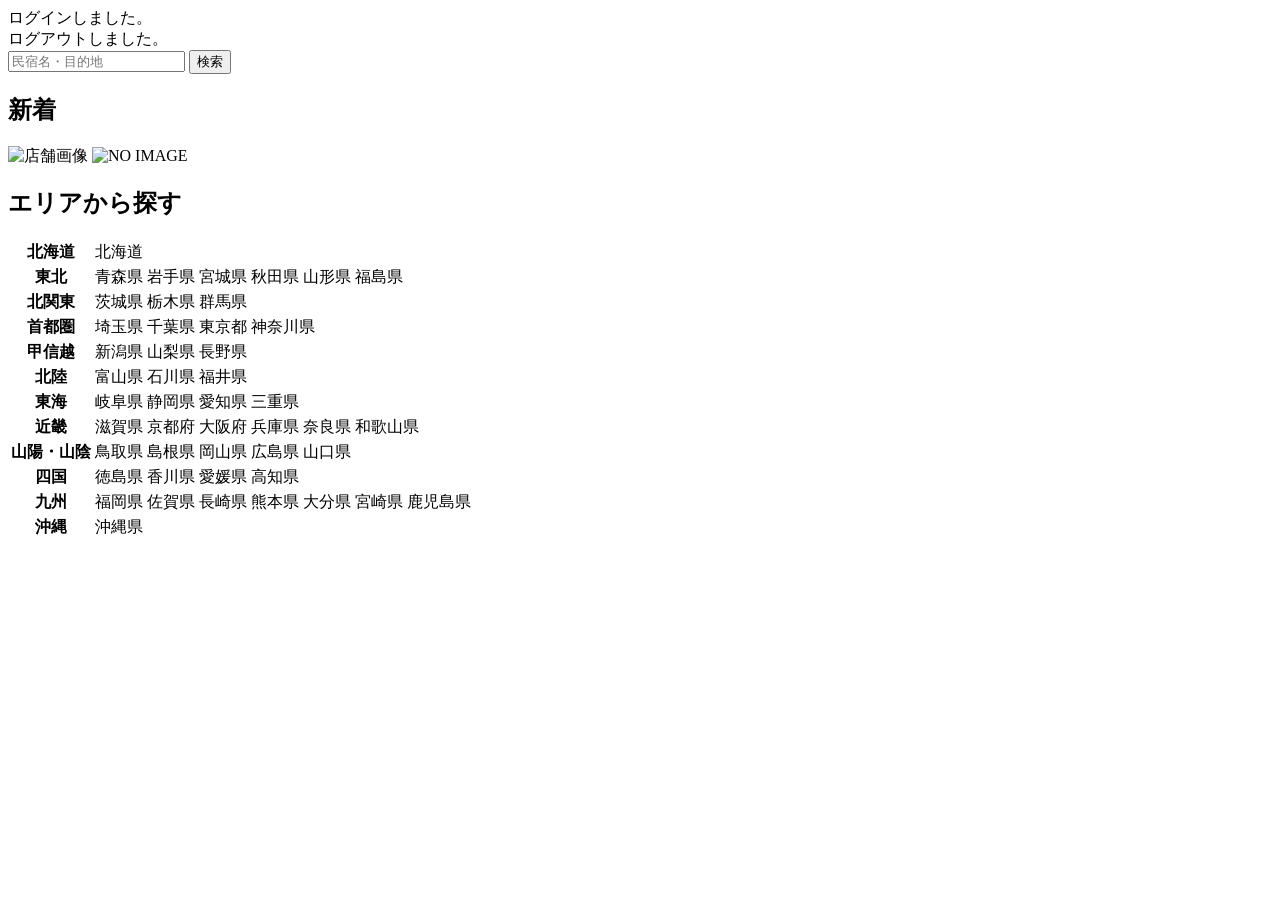
<file: src/main/resources/templates/index.html>
<!DOCTYPE html>
<html xmlns:th="https://ww.thymeleaf.org" xmlns:sec="http:/www.thymeleaf.org/extras/spring-security">
	<head>
		<div th:replace="~{fragment :: meta}"></div>   
              
        <div th:replace="~{fragment :: styles}"></div>
        
		<title>SAMURAI Travel</title>
	</head>
	<body>
		<div class="samuraitravel-wrapper">
             <!-- ヘッダー -->
             <div th:replace="~{fragment :: header}"></div>
             
             <main>
                 <div class="container pt-4 pb-5 samuraitravel-container">
                     <div th:if="${param.loggedIn}" class="alert alert-info">
                         ログインしました。
                     </div>  
                     
                     <div th:if="${param.loggedOut}" class="alert alert-info">
                         ログアウトしました。
                     </div>
                     
                     <div th:if="${successMessage}" class="alert alert-info">
						 <span th:text="${successMessage}"></span>
					 </div>
					 
					 <div class="d-flex justify-content-center">                                            
                         <form method="get" th:action="@{/houses}" class="mb-5 samuraitravel-search-form">
                             <div class="input-group">
                                 <input type="text" class="form-control" name="keyword" th:value="${keyword}" placeholder="民宿名・目的地">
                                 <button type="submit" class="btn text-white shadow-sm samuraitravel-btn">検索</button> 
                             </div>               
                         </form>                        
                     </div>                                                                                                  
                                                      
                     <h2 class="text-center mb-3">新着</h2>
                     <div class="row row-cols-lg-5 row-cols-2 g-3 mb-5">                                        
                         <div class="col" th:each="newHouse : ${newHouses}">
                             <a th:href="@{/houses/__${newHouse.getId()}__}" class="link-dark samuraitravel-card-link">
                                 <div class="card h-100">                                                                        
                                     <img th:if="${newHouse.getImageName()}" th:src="@{/storage/__${newHouse.getImageName()}__}" class="card-img-top samuraitravel-vertical-card-image" alt="店舗画像">                                     
                                     <img th:unless="${newHouse.getImageName()}" th:src="@{/images/noImage.png}" class="card-img-top samuraitravel-vertical-card-image" alt="NO IMAGE">                                                                                                                        
                                     <div class="card-body">                                    
                                         <h3 class="card-title" th:text="${newHouse.getName()}"></h3>
                                         <p class="card-text mb-1">
                                             <small class="text-muted" th:text="${newHouse.getAddress()}"></small>                                            
                                         </p>
                                         <p class="card-text">
                                             <span th:text="${#numbers.formatInteger(newHouse.getPrice(), 1, 'COMMA') + '円 / 泊'}"></span>                                            
                                         </p>                                    
                                     </div>
                                 </div>    
                             </a>            
                         </div>                                               
                     </div>
                     
                     <div class="row justify-content-center">
                         <div class="col-xl-5 col-lg-6 col-md-8">                    
                     
                             <h2 class="text-center mb-3">エリアから探す</h2>                                        
                              
                             <table class="table">
                                 <tbody>                                                     
                                     <tr>
                                         <th>北海道</th>
                                         <td>
                                             <a th:href="@{/houses?area=北海道}">北海道</a>
                                         </td>                                     
                                     </tr>  
                                     <tr>
                                         <th>東北</th>
                                         <td>
                                             <a th:href="@{/houses?area=青森県}" class="me-2">青森県</a>
                                             <a th:href="@{/houses?area=岩手県}" class="me-2">岩手県</a>
                                             <a th:href="@{/houses?area=宮城県}" class="me-2">宮城県</a>
                                             <a th:href="@{/houses?area=秋田県}" class="me-2">秋田県</a>
                                             <a th:href="@{/houses?area=山形県}" class="me-2">山形県</a>
                                             <a th:href="@{/houses?area=福島県}">福島県</a>
                                         </td>                                     
                                     </tr>  
                                     <tr>
                                         <th>北関東</th>
                                         <td>
                                             <a th:href="@{/houses?area=茨城県}" class="me-2">茨城県</a>
                                             <a th:href="@{/houses?area=栃木県}" class="me-2">栃木県</a>
                                             <a th:href="@{/houses?area=群馬県}">群馬県</a>                                    
                                         </td>                                     
                                     </tr>  
                                     <tr>
                                         <th>首都圏</th>
                                         <td>
                                             <a th:href="@{/houses?area=埼玉県}" class="me-2">埼玉県</a>
                                             <a th:href="@{/houses?area=千葉県}" class="me-2">千葉県</a>
                                             <a th:href="@{/houses?area=東京都}" class="me-2">東京都</a>
                                             <a th:href="@{/houses?area=神奈川県}">神奈川県</a>
                                         </td>                                     
                                     </tr>  
                                     <tr>
                                         <th>甲信越</th>
                                         <td>
                                             <a th:href="@{/houses?area=新潟県}" class="me-2">新潟県</a>
                                             <a th:href="@{/houses?area=山梨県}" class="me-2">山梨県</a>
                                             <a th:href="@{/houses?area=長野県}">長野県</a>
                                         </td>                                     
                                     </tr>  
                                     <tr>
                                         <th>北陸</th>
                                         <td>
                                             <a th:href="@{/houses?area=富山県}" class="me-2">富山県</a>
                                             <a th:href="@{/houses?area=石川県}" class="me-2">石川県</a>
                                             <a th:href="@{/houses?area=福井県}">福井県</a>
                                         </td>                                     
                                     </tr>  
                                     <tr>
                                         <th>東海</th>
                                         <td>
                                             <a th:href="@{/houses?area=岐阜県}" class="me-2">岐阜県</a>
                                             <a th:href="@{/houses?area=静岡県}" class="me-2">静岡県</a>
                                             <a th:href="@{/houses?area=愛知県}" class="me-2">愛知県</a>
                                             <a th:href="@{/houses?area=三重県}">三重県</a>
                                         </td>                                     
                                     </tr>  
                                     <tr>
                                         <th>近畿</th>
                                         <td>
                                             <a th:href="@{/houses?area=滋賀県}" class="me-2">滋賀県</a>
                                             <a th:href="@{/houses?area=京都府}" class="me-2">京都府</a>
                                             <a th:href="@{/houses?area=大阪府}" class="me-2">大阪府</a>
                                             <a th:href="@{/houses?area=兵庫県}" class="me-2">兵庫県</a>
                                             <a th:href="@{/houses?area=奈良県}" class="me-2">奈良県</a>
                                             <a th:href="@{/houses?area=和歌山県}">和歌山県</a>
                                         </td>                                     
                                     </tr>  
                                     <tr>
                                         <th>山陽・山陰</th>
                                         <td>
                                             <a th:href="@{/houses?area=鳥取県}" class="me-2">鳥取県</a>
                                             <a th:href="@{/houses?area=島根県}" class="me-2">島根県</a>
                                             <a th:href="@{/houses?area=岡山県}" class="me-2">岡山県</a>
                                             <a th:href="@{/houses?area=広島県}" class="me-2">広島県</a>
                                             <a th:href="@{/houses?area=山口県}">山口県</a>
                                         </td>                                     
                                     </tr>  
                                     <tr>
                                         <th>四国</th>
                                         <td>
                                             <a th:href="@{/houses?area=徳島県}" class="me-2">徳島県</a>
                                             <a th:href="@{/houses?area=香川県}" class="me-2">香川県</a>
                                             <a th:href="@{/houses?area=愛媛県}" class="me-2">愛媛県</a>
                                             <a th:href="@{/houses?area=高知県}">高知県</a>
                                         </td>                                     
                                     </tr>            
                                     <tr>
                                         <th>九州</th>
                                         <td>
                                             <a th:href="@{/houses?area=福岡県}" class="me-2">福岡県</a>
                                             <a th:href="@{/houses?area=佐賀県}" class="me-2">佐賀県</a>
                                             <a th:href="@{/houses?area=長崎県}" class="me-2">長崎県</a>
                                             <a th:href="@{/houses?area=熊本県}" class="me-2">熊本県</a>
                                             <a th:href="@{/houses?area=大分県}" class="me-2">大分県</a>
                                             <a th:href="@{/houses?area=宮崎県}" class="me-2">宮崎県</a>
                                             <a th:href="@{/houses?area=鹿児島県}">鹿児島県</a>
                                         </td>                                     
                                     </tr>  
                                     <tr>
                                         <th>沖縄</th>
                                         <td>
                                             <a th:href="@{/houses?area=沖縄県}">沖縄県</a>
                                         </td>                                     
                                     </tr>                                                                                                                                                                                                                                                                                                                                                                           
                                 </tbody>
                             </table>  
                         </div>
                     </div>
                 </div>
             </main>
             
             <!-- フッター -->
             <div th:replace="~{fragment :: footer}"></div>
         </div>    
         
         <div th:replace="~{fragment :: scripts}"></div>  
	</body>
</html>
</file>
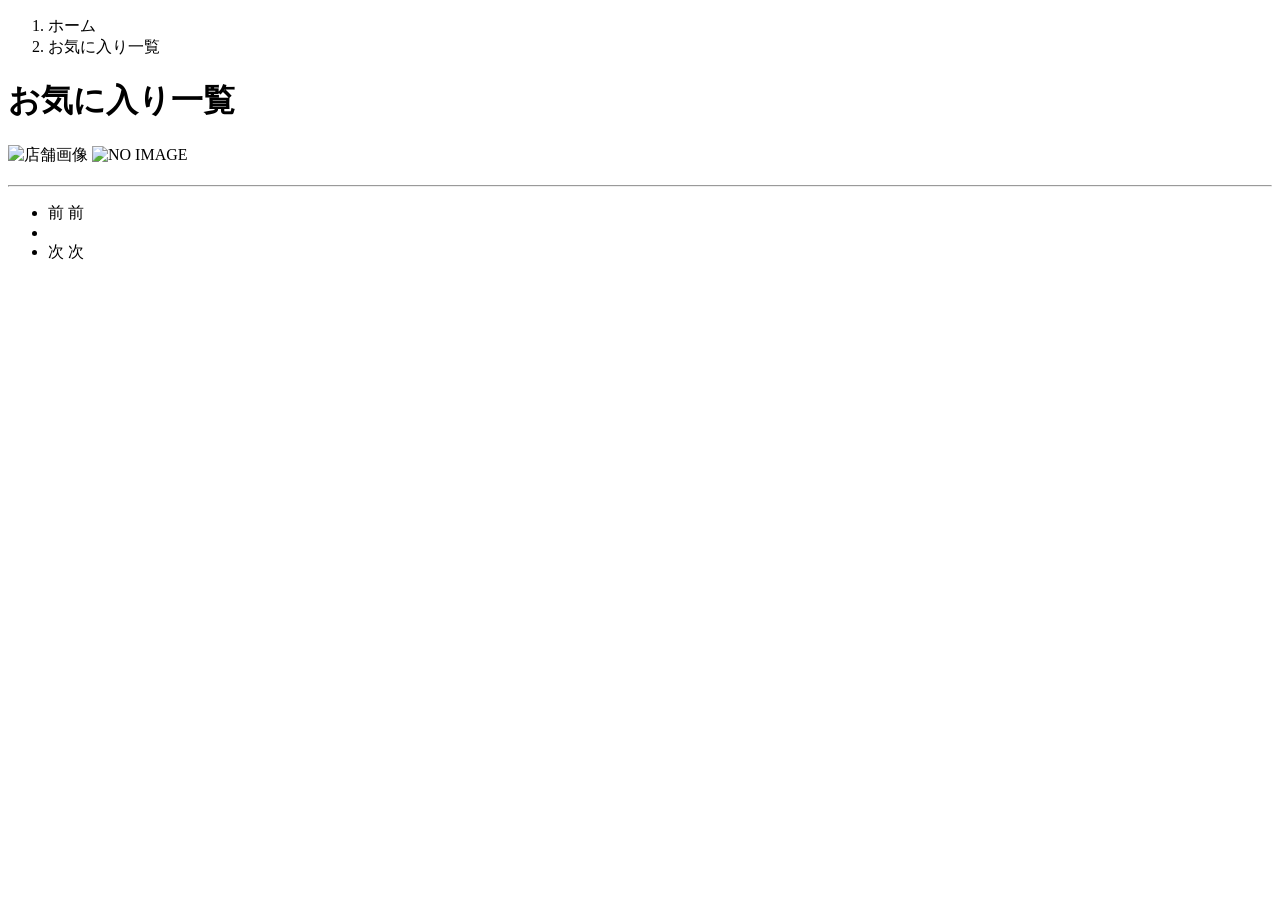
<file: src/main/resources/templates/favorites/index.html>
<!DOCTYPE html>
 <html xmlns:th="https://www.thymeleaf.org" xmlns:sec="http://www.thymeleaf.org/extras/spring-security">    
     <head>
         <div th:replace="~{fragment :: meta}"></div>   
              
         <div th:replace="~{fragment :: styles}"></div>
           
         <title>お気に入り一覧</title>   
     </head>
     <body>
         <div class="samuraitravel-wrapper">
             <!-- ヘッダー -->
             <div th:replace="~{fragment :: header}"></div>
             
             <main>
                 <div class="container samuraitravel-container pb-5">
                     <div class="row justify-content-center">
                         <div class="col-xl-9 col-lg-8 col-md-12">
                             <nav class="my-3" style="--bs-breadcrumb-divider: '>';" aria-label="breadcrumb">
                                 <ol class="breadcrumb mb-0"> 
                                     <li class="breadcrumb-item"><a th:href="@{/}">ホーム</a></li>                       
                                     <li class="breadcrumb-item active" aria-current="page">お気に入り一覧</li>
                                 </ol>
                             </nav> 
                             
                             <h1 class="mb-4 text-center">お気に入り一覧</h1>  
                             <!-- div class="mb-3"タグへth:eachでfavoritePageをfavoriteという名称でループ -->
                             <div class="mb-3" th:each="favorite : ${favoritePage}">
                                 <!-- aタグへth:hrefで/houses/__○○(favorite.getHouse()のgetId())__}をセット -->
                                 <a th:href="@{/houses/__${favorite.getHouse().getId()}__}" class="link-dark samuraitravel-card-link">
                                     <div class="card h-100">
                                         <div class="row g-0">
                                             <div class="col-md-4">
                                                 <!-- imgタグへth:ifを作成、favorite.getHouse().getImageName()を指定してth:srcで/storage/__${favorite.getHouse().getImageName()}__を指定 -->
                                                 <img th:if="${favorite.getHouse().getImageName()}" th:src="@{/storage/__${favorite.getHouse().getImageName()}__}" class="card-img-top samuraitravel-horizontal-card-image" alt="店舗画像">
                                                 <!-- imgタグへth:unlessを設定し、favorite.getHouse().getImageName()を指定してth:srcで/images/noImage.pngを指定 -->
                                                 <img th:unless="${favorite.getHouse().getImageName()}" th:src="@{/images/noImage.png}" class="card-img-top samuraitravel-horizontal-card-image" alt="NO IMAGE">                                                    
                                             </div> 
                                             <div class="col-md-8">                                                                                                                        
                                                 <div class="card-body">                                    
                                                     <!-- h3タグへth:textを設定し、favorite.getHouse()のgetName()を指定 -->
                                                     <h3 class="card-title mb-3" th:text="${favorite.getHouse().getName()}"></h3>                                            
                                                     
                                                     <hr class="mb-3">
                                                     
                                                     <p class="card-text mb-2">
                                                         <!-- spanタグへth:textを設定し、favorite.getHouse()のgetDescription()を指定 -->
                                                         <span th:text="${favorite.getHouse().getDescription()}"></span>
                                                     </p>                                                    
                                                     
                                                     <p class="card-text mb-2">
                                                         <!-- smallタグへth:textを設定し、'〒' + favorite.getHouse()のgetPostalCode()を指定 -->
                                                         <small class="text-muted" th:text="${'〒' + favorite.getHouse().getPostalCode()}"></small>
                                                         <!-- smallタグへth:textを設定し、favorite.getHouse()のgetDescription()を指定 -->
                                                         <small class="text-muted" th:text="${favorite.getHouse().getDescription()}"></small>                                                      
                                                     </p>   
                                                                                                                                                                                                                                    
                                                     <p class="card-text">
                                                         <!-- spanタグへth:textを設定し、#numbers.formatInteger(favorite.getHouse().getPrice(), 1, 'COMMA') + '円 / 泊'を指定 -->
                                                         <span th:text="${#numbers.formatInteger(favorite.getHouse().getPrice(), 1, 'COMMA') + '円 / 泊'}"></span>
                                                     </p>                                    
                                                 </div>
                                             </div>
                                         </div>
                                     </div>    
                                 </a>            
                             </div>                                                                                       
             
                             <!-- 以下にページネーションの実装(user/index.htmlのページネーションを参照) -->
                                 <div th:if="${favoritePage.getTotalPages() > 1}" class="d-flex justify-content-center">
                                 <nav aria-label="民宿一覧ページ">
                                     <ul class="pagination">
                                         <li class="page-item">
                                             <span th:if="${favoritePage.isFirst()}" class="page-link disabled">前</span>
                                             <a th:unless="${favoritePage.isFirst()}" th:href="@{/admin/favorites(page = ${favoritePage.getNumber() - 1})}" class="page-link samuraitravel-page-link">前</a>
                                         </li>
                                         <li th:each="i : ${#numbers.sequence(0, favoritePage.getTotalPages() - 1)}" class="page-item">
                                             <span th:if="${i == favoritePage.getNumber()}" class="page-link active samuraitravel-active" th:text="${i + 1}"></span>
                                             <a th:unless="${i == favoritePage.getNumber()}" th:href="@{/admin/favorites(page = ${i})}" class="page-link samuraitravel-page-link" th:text="${i + 1}"></a>
                                         </li>
                                         <li class="page-item">                        
                                             <span th:if="${favoritePage.isLast()}" class="page-link disabled">次</span>
                                             <a th:unless="${favoritePage.isLast()}" th:href="@{/admin/favorites(page = ${favoritePage.getNumber() + 1})}" class="page-link samuraitravel-page-link">次</a>
                                         </li>
                                     </ul>
                                 </nav> 
                             </div>
                         </div>                          
                     </div>
                 </div>                                                
             </main>
             
             <!-- フッター -->
             <div th:replace="~{fragment :: footer}"></div>
         </div>    
         
         <div th:replace="~{fragment :: scripts}"></div>  
   </body>
 </html>
</file>
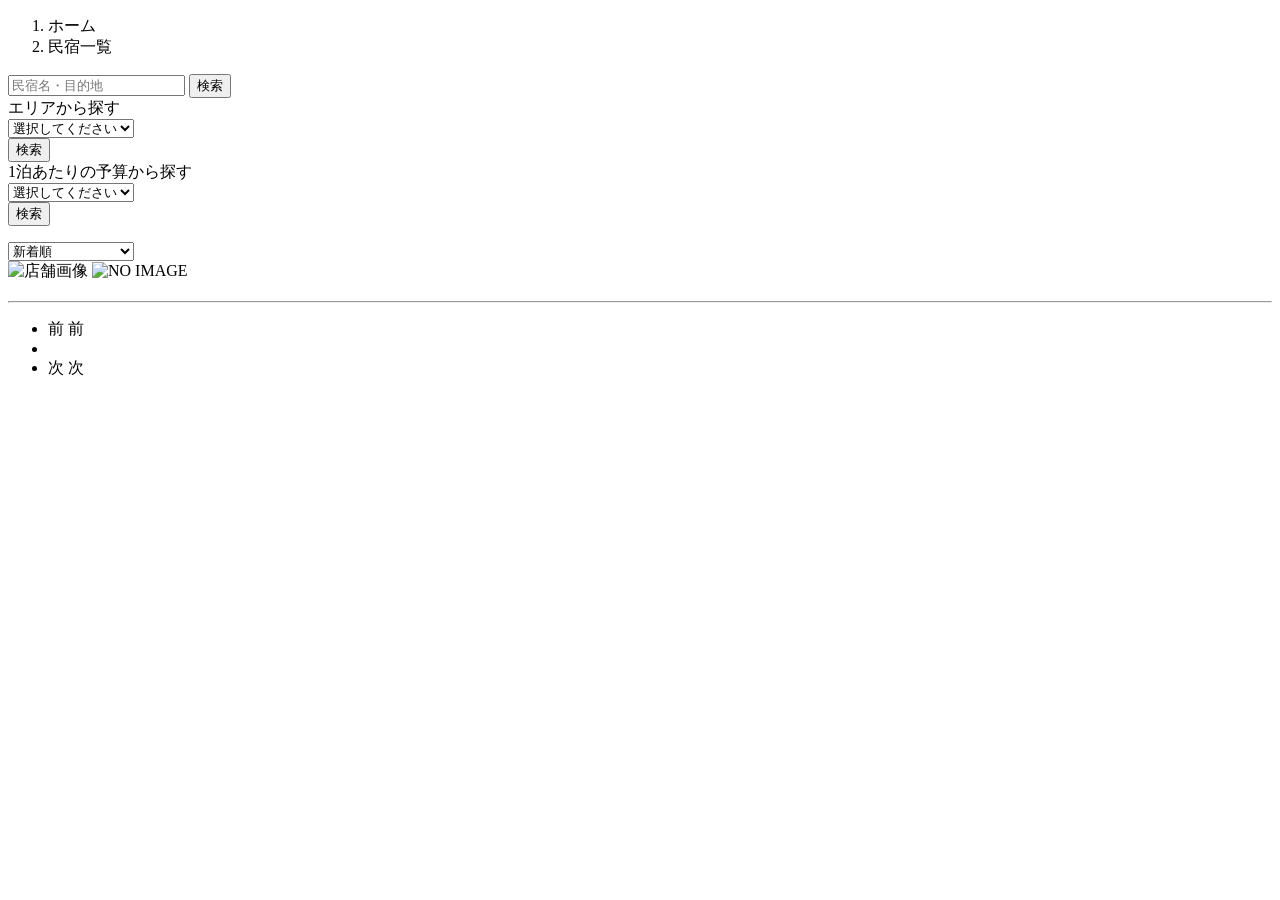
<file: src/main/resources/templates/houses/index.html>
<!DOCTYPE html>
 <html xmlns:th="https://www.thymeleaf.org" xmlns:sec="http://www.thymeleaf.org/extras/spring-security">    
     <head>
         <div th:replace="~{fragment :: meta}"></div>   
              
         <div th:replace="~{fragment :: styles}"></div>
           
         <title>民宿一覧</title>   
     </head>
     <body>
         <div class="samuraitravel-wrapper">
             <!-- ヘッダー -->
             <div th:replace="~{fragment :: header}"></div>
             
             <main>
                 <div class="container samuraitravel-container pb-5">
                     <div class="row justify-content-center">
                         <nav class="my-3" style="--bs-breadcrumb-divider: '>';" aria-label="breadcrumb">
                             <ol class="breadcrumb mb-0">                        
                                 <li class="breadcrumb-item"><a th:href="@{/}">ホーム</a></li>
                                 <li class="breadcrumb-item active" aria-current="page">民宿一覧</li>
                             </ol>
                         </nav>         
             
                         <div class="col-xl-3 col-lg-4 col-md-12">               
                             <form method="get" th:action="@{/houses}" class="w-100 mb-3">
                                 <div class="input-group">
                                     <input type="text" class="form-control" name="keyword" th:value="${keyword}" placeholder="民宿名・目的地">
                                     <button type="submit" class="btn text-white shadow-sm samuraitravel-btn">検索</button> 
                                 </div>               
                             </form>
             
                             <div class="card mb-3">
                                 <div class="card-header">
                                     エリアから探す
                                 </div>
                                 <div class="card-body">
                                     <form method="get" th:action="@{/houses}" class="w-100">
                                         <div class="form-group mb-3">
                                             <select class="form-control form-select" name="area">  
                                                 <option value="" hidden>選択してください</option>   
                                                 <optgroup label="北海道">                                      
                                                     <option value="北海道" th:selected="${area == '北海道'}">北海道</option>
                                                 </optgroup>                
                                                 <optgroup label="東北">                                  
                                                     <option value="青森県" th:selected="${area == '青森県'}">青森県</option>                                                
                                                     <option value="岩手県" th:selected="${area == '岩手県'}">岩手県</option>
                                                     <option value="宮城県" th:selected="${area == '宮城県'}">宮城県</option>
                                                     <option value="秋田県" th:selected="${area == '秋田県'}">秋田県</option>
                                                     <option value="山形県" th:selected="${area == '山形県'}">山形県</option>
                                                     <option value="福島県" th:selected="${area == '福島県'}">福島県</option>
                                                 </optgroup>
                                                 <optgroup label="北関東">  
                                                     <option value="茨城県" th:selected="${area == '茨城県'}">茨城県</option>
                                                     <option value="栃木県" th:selected="${area == '栃木県'}">栃木県</option>
                                                     <option value="群馬県" th:selected="${area == '群馬県'}">群馬県</option>
                                                 </optgroup>
                                                 <optgroup label="首都圏"> 
                                                     <option value="埼玉県" th:selected="${area == '埼玉県'}">埼玉県</option>
                                                     <option value="千葉県" th:selected="${area == '千葉県'}">千葉県</option>
                                                     <option value="東京都" th:selected="${area == '東京都'}">東京都</option>
                                                     <option value="神奈川県" th:selected="${area == '神奈川県'}">神奈川県</option>
                                                 </optgroup>
                                                 <optgroup label="甲信越"> 
                                                     <option value="新潟県" th:selected="${area == '新潟県'}">新潟県</option>
                                                     <option value="山梨県" th:selected="${area == '山梨県'}">山梨県</option>
                                                     <option value="長野県" th:selected="${area == '長野県'}">長野県</option>
                                                 </optgroup>
                                                 <optgroup label="北陸"> 
                                                     <option value="富山県" th:selected="${area == '富山県'}">富山県</option>
                                                     <option value="石川県" th:selected="${area == '石川県'}">石川県</option>
                                                     <option value="福井県" th:selected="${area == '福井県'}">福井県</option>
                                                 </optgroup>
                                                 <optgroup label="東海">
                                                     <option value="岐阜県" th:selected="${area == '岐阜県'}">岐阜県</option>
                                                     <option value="静岡県" th:selected="${area == '静岡県'}">静岡県</option>
                                                     <option value="愛知県" th:selected="${area == '愛知県'}">愛知県</option>
                                                     <option value="三重県" th:selected="${area == '三重県'}">三重県</option>
                                                 </optgroup>
                                                 <optgroup label="近畿">
                                                     <option value="滋賀県" th:selected="${area == '滋賀県'}">滋賀県</option>
                                                     <option value="京都府" th:selected="${area == '京都府'}">京都府</option>
                                                     <option value="大阪府" th:selected="${area == '大阪府'}">大阪府</option>
                                                     <option value="兵庫県" th:selected="${area == '兵庫県'}">兵庫県</option>
                                                     <option value="奈良県" th:selected="${area == '奈良県'}">奈良県</option>
                                                     <option value="和歌山県" th:selected="${area == '和歌山県'}">和歌山県</option>
                                                 </optgroup>
                                                 <optgroup label="山陽・山陰">
                                                     <option value="鳥取県" th:selected="${area == '鳥取県'}">鳥取県</option>
                                                     <option value="島根県" th:selected="${area == '島根県'}">島根県</option>
                                                     <option value="岡山県" th:selected="${area == '岡山県'}">岡山県</option>
                                                     <option value="広島県" th:selected="${area == '広島県'}">広島県</option>
                                                     <option value="山口県" th:selected="${area == '山口県'}">山口県</option>
                                                 </optgroup>
                                                 <optgroup label="四国">
                                                     <option value="徳島県" th:selected="${area == '徳島県'}">徳島県</option>
                                                     <option value="香川県" th:selected="${area == '香川県'}">香川県</option>
                                                     <option value="愛媛県" th:selected="${area == '愛媛県'}">愛媛県</option>
                                                     <option value="高知県" th:selected="${area == '高知県'}">高知県</option>
                                                 </optgroup>
                                                 <optgroup label="九州">
                                                     <option value="福岡県" th:selected="${area == '福岡県'}">福岡県</option>
                                                     <option value="佐賀県" th:selected="${area == '佐賀県'}">佐賀県</option>
                                                     <option value="長崎県" th:selected="${area == '長崎県'}">長崎県</option>
                                                     <option value="熊本県" th:selected="${area == '熊本県'}">熊本県</option>
                                                     <option value="大分県" th:selected="${area == '大分県'}">大分県</option>
                                                     <option value="宮崎県" th:selected="${area == '宮崎県'}">宮崎県</option>
                                                     <option value="鹿児島県" th:selected="${area == '鹿児島県'}">鹿児島県</option>
                                                 </optgroup>
                                                 <optgroup label="沖縄">
                                                     <option value="沖縄県" th:selected="${area == '沖縄県'}">沖縄県</option>
                                                 </optgroup>                                                                                                  
                                             </select> 
                                         </div>
                                         <div class="form-group">
                                             <button type="submit" class="btn text-white shadow-sm w-100 samuraitravel-btn">検索</button>
                                         </div>                                           
                                     </form>
                                 </div>
                             </div>                
             
                             <div class="card mb-3">
                                 <div class="card-header">
                                     1泊あたりの予算から探す
                                 </div>
                                 <div class="card-body">
                                     <form method="get" th:action="@{/houses}" class="w-100">
                                         <div class="form-group mb-3">    
                                             <select class="form-control form-select" name="price">
                                                 <option value="" hidden>選択してください</option> 
                                                 <option value="6000" th:selected="${price == 6000}">6,000円以内</option>
                                                 <option value="7000" th:selected="${price == 7000}">7,000円以内</option>
                                                 <option value="8000" th:selected="${price == 8000}">8,000円以内</option>
                                                 <option value="9000" th:selected="${price == 9000}">9,000円以内</option>
                                                 <option value="10000" th:selected="${price == 10000}">10,000円以内</option>
                                             </select>                                                                                
                                         </div>
                                         <div class="form-group">
                                             <button type="submit" class="btn text-white shadow-sm w-100 samuraitravel-btn">検索</button>
                                         </div>                                           
                                     </form>
                                 </div>
                             </div>                               
                         </div>
             
                         <div class="col">                                                                          
                             <div class="d-flex justify-content-between flex-wrap">                                
                                 <p th:if="${housePage.getTotalPages() > 1}" class="fs-5 mb-3" th:text="${'検索結果：' + housePage.getTotalElements() + '件' + '（' + (housePage.getNumber() + 1) + ' / ' + housePage.getTotalPages() + ' ページ）'}"></p> 
                                 <p th:unless="${housePage.getTotalPages() > 1}" class="fs-5 mb-3" th:text="${'検索結果：' + housePage.getTotalElements() + '件'}"></p>                                 
                                 
                                 <form method="get" th:action="@{/houses}" class="mb-3 samuraitravel-sort-box"> 
                                     <input th:if="${keyword}" type="hidden" name="keyword" th:value="${keyword}">
                                     <input th:if="${area}" type="hidden" name="area" th:value="${area}">
                                     <input th:if="${price}" type="hidden" name="price" th:value="${price}">                                      
                                     <select class="form-select form-select-sm" name="order" onChange="this.form.submit();">
                                         <option value="createdAtDesc" th:selected="${order == 'createdAtDesc' || order == null}">新着順</option>                                            
                                         <option value="priceAsc" th:selected="${order == 'priceAsc'}">宿泊料金が安い順</option>
                                     </select>   
                                 </form>                             
                             </div>   
                                                                         
                             <div class="mb-3" th:each="house : ${housePage}">
                                 <a th:href="@{/houses/__${house.getId()}__}" class="link-dark samuraitravel-card-link">
                                     <div class="card h-100">   
                                         <div class="row g-0">
                                             <div class="col-md-4">                                                                                
                                                 <img th:if="${house.getImageName()}" th:src="@{/storage/__${house.getImageName()}__}" class="card-img-top samuraitravel-horizontal-card-image" alt="店舗画像">                                                     
                                                 <img th:unless="${house.getImageName()}" th:src="@{/images/noImage.png}" class="card-img-top samuraitravel-horizontal-card-image" alt="NO IMAGE">                                                    
                                             </div> 
                                             <div class="col-md-8">                                                                                                                        
                                                 <div class="card-body">                                    
                                                     <h3 class="card-title mb-3" th:text="${house.getName()}"></h3>                                            
  
                                                     <hr class="mb-3">
                                                     
                                                     <p class="card-text mb-2">
                                                         <span th:text="${house.getDescription()}"></span>
                                                     </p>                                                    
                                                     
                                                     <p class="card-text mb-2">
                                                         <small class="text-muted" th:text="${'〒' + house.getPostalCode()}"></small>
                                                         <small class="text-muted" th:text="${house.getAddress()}"></small>                                                      
                                                     </p>   
                                                                                                                                                                                                                                    
                                                     <p class="card-text">
                                                         <span th:text="${#numbers.formatInteger(house.getPrice(), 1, 'COMMA') + '円 / 泊'}"></span>
                                                     </p>                                    
                                                 </div>
                                             </div>
                                         </div>
                                     </div>    
                                 </a>            
                             </div>                                                                                       
             
                             <!-- ページネーション -->
                             <div th:if="${housePage.getTotalPages() > 1}" class="d-flex justify-content-center">
                                 <nav aria-label="民宿一覧ページ">
                                     <ul class="pagination">
                                         <li class="page-item">
                                             <span th:if="${housePage.isFirst()}" class="page-link disabled">前</span>
                                             <a th:unless="${housePage.isFirst()}" th:href="@{/houses(page = ${housePage.getNumber() - 1}, keyword = ${keyword}, area = ${area}, price = ${price}, order = ${order})}" class="page-link samuraitravel-page-link">前</a>
                                         </li>
                                         <li th:each="i : ${#numbers.sequence(0, housePage.getTotalPages() - 1)}" class="page-item">
                                             <span th:if="${i == housePage.getNumber()}" class="page-link active samuraitravel-active" th:text="${i + 1}"></span>
                                             <a th:unless="${i == housePage.getNumber()}" th:href="@{/houses(page = ${i}, keyword = ${keyword}, area = ${area}, price = ${price}, order = ${order})}" class="page-link samuraitravel-page-link" th:text="${i + 1}"></a>
                                         </li>
                                         <li class="page-item">                        
                                             <span th:if="${housePage.isLast()}" class="page-link disabled">次</span>
                                             <a th:unless="${housePage.isLast()}" th:href="@{/houses(page = ${housePage.getNumber() + 1}, keyword = ${keyword}, area = ${area}, price = ${price}, order = ${order})}" class="page-link samuraitravel-page-link">次</a>
                                         </li>
                                     </ul>
                                 </nav> 
                             </div>                                      
                         </div>
                     </div>
                 </div>  
             </main>
             
             <!-- フッター -->
             <div th:replace="~{fragment :: footer}"></div>
         </div>    
         
         <div th:replace="~{fragment :: scripts}"></div>  
   </body>
 </html>
</file>
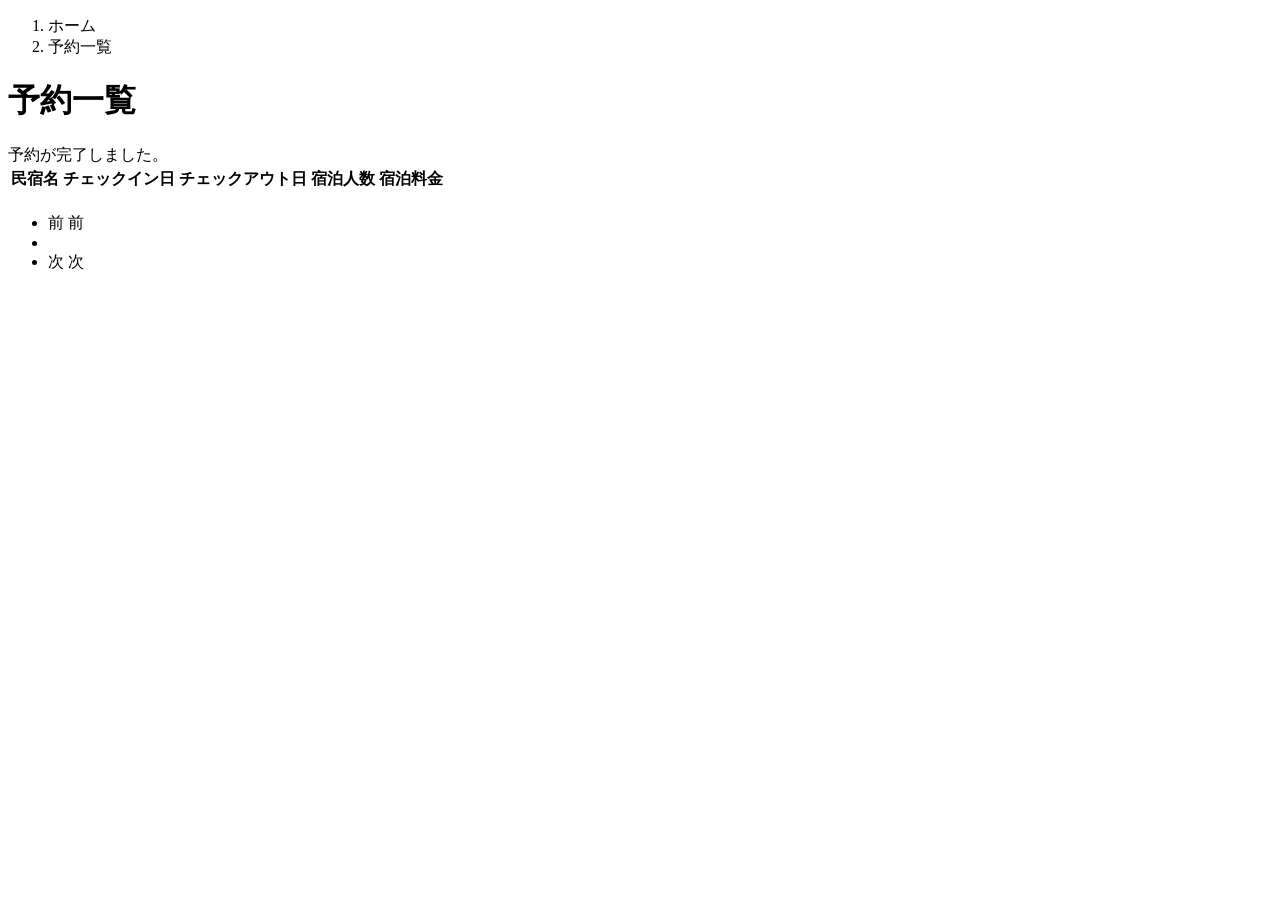
<file: src/main/resources/templates/reservations/index.html>
<!DOCTYPE html>
 <html xmlns:th="https://www.thymeleaf.org" xmlns:sec="http://www.thymeleaf.org/extras/spring-security">    
     <head>
         <div th:replace="~{fragment :: meta}"></div>   
              
         <div th:replace="~{fragment :: styles}"></div>
           
         <title>予約一覧</title>   
     </head>
     <body>
         <div class="samuraitravel-wrapper">
             <!-- ヘッダー -->
             <div th:replace="~{fragment :: header}"></div>
             
             <main>
                 <div class="container samuraitravel-container pb-5">
                     <div class="row justify-content-center">
                         <div class="col-xxl-9 col-xl-10 col-lg-11">
                             <nav class="my-3" style="--bs-breadcrumb-divider: '>';" aria-label="breadcrumb">
                                 <ol class="breadcrumb mb-0"> 
                                     <li class="breadcrumb-item"><a th:href="@{/}">ホーム</a></li>                       
                                     <li class="breadcrumb-item active" aria-current="page">予約一覧</li>
                                 </ol>
                             </nav> 
                             
                             <h1 class="mb-3 text-center">予約一覧</h1>  
             
                              <div th:if="${param.reserved}" class="alert alert-info">
                                 予約が完了しました。
                             </div>   
                             
                             <table class="table">
                                 <thead>
                                     <tr>                            
                                         <th scope="col">民宿名</th>
                                         <th scope="col">チェックイン日</th>
                                         <th scope="col">チェックアウト日</th>
                                         <th scope="col">宿泊人数</th>
                                         <th scope="col">宿泊料金</th>                                        
                                     </tr>
                                 </thead>   
                                 <tbody>                                                    
                                     <tr th:each="reservation : ${reservationPage}">
                                         <td>
                                             <a th:href="@{/houses/__${reservation.getHouse().getId()}__}" th:text="${reservation.getHouse().getName()}"></a>
                                         </td>
                                         <td th:text="${reservation.getCheckinDate()}"></td>
                                         <td th:text="${reservation.getCheckoutDate()}"></td>
                                         <td th:text="${reservation.getNumberOfPeople + '名'}"></td>
                                         <td th:text="${#numbers.formatInteger(reservation.getAmount(), 1, 'COMMA') + '円'}"></td>
                                     </tr>                                    
                                 </tbody>
                             </table>    
                             
                            <!-- ページネーション -->
                             <div th:if="${reservationPage.getTotalPages() > 1}" class="d-flex justify-content-center">
                                 <nav aria-label="予約一覧ページ">
                                     <ul class="pagination">
                                         <li class="page-item">
                                             <span th:if="${reservationPage.isFirst()}" class="page-link disabled">前</span>
                                             <a th:unless="${reservationPage.isFirst()}" th:href="@{/reservations(page = ${reservationPage.getNumber() - 1})}" class="page-link samuraitravel-page-link">前</a>
                                         </li>
                                         <li th:each="i : ${#numbers.sequence(0, reservationPage.getTotalPages() - 1)}" class="page-item">
                                             <span th:if="${i == reservationPage.getNumber()}" class="page-link active samuraitravel-active" th:text="${i + 1}"></span>
                                             <a th:unless="${i == reservationPage.getNumber()}" th:href="@{/reservations(page = ${i})}" class="page-link samuraitravel-page-link" th:text="${i + 1}"></a>
                                         </li>
                                         <li class="page-item">                        
                                             <span th:if="${reservationPage.isLast()}" class="page-link disabled">次</span>
                                             <a th:unless="${reservationPage.isLast()}" th:href="@{/reservations(page = ${reservationPage.getNumber() + 1})}" class="page-link samuraitravel-page-link">次</a>
                                         </li>
                                     </ul>
                                 </nav> 
                             </div>                
                         </div>                          
                     </div>
                 </div>  
             </main>
             
             <!-- フッター -->
             <div th:replace="~{fragment :: footer}"></div>
         </div>    
         
         <div th:replace="~{fragment :: scripts}"></div>  
   </body>
 </html>
</file>
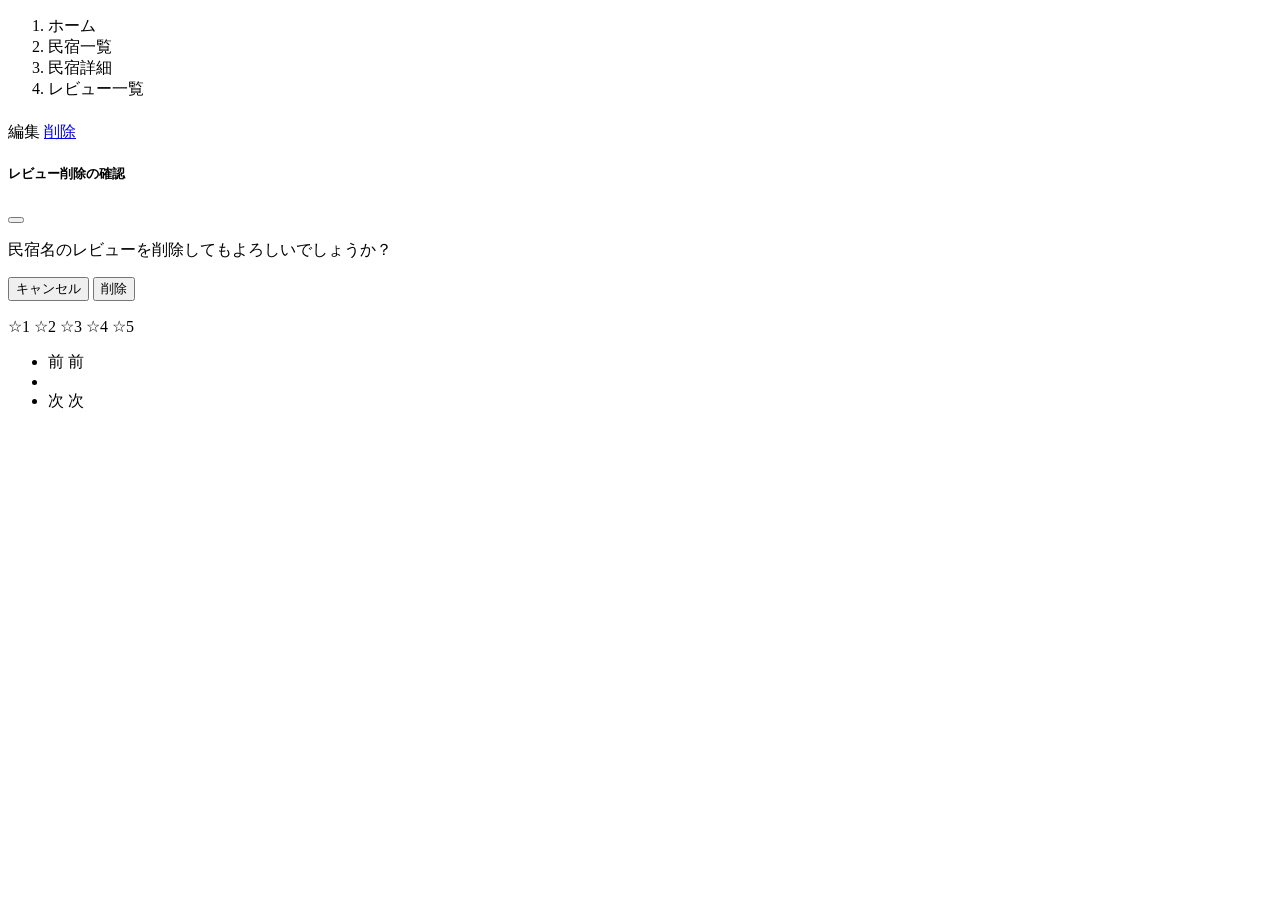
<file: src/main/resources/templates/reviews/index.html>
<!DOCTYPE html>
 <html xmlns:th="https://www.thymeleaf.org" xmlns:sec="http://www.thymeleaf.org/extras/spring-security">    
     <head>
         <div th:replace="~{fragment :: meta}"></div>   
              
         <div th:replace="~{fragment :: styles}"></div>
           
         <title>レビュー一覧</title>   
     </head>
     <body>
         <div class="samuraitravel-wrapper">
             <!-- ヘッダー -->
             <div th:replace="~{fragment :: header}"></div>
             
             <main>
                 <div class="container pt-4 pb-5 samuraitravel-container">
                     <div class="row justify-content-center">
                         <div class="col-xxl-9 col-xl-10 col-lg-11">
                             <nav class="mb-4" style="--bs-breadcrumb-divider: '>';" aria-label="breadcrumb">
                                 <ol class="breadcrumb mb-0">                        
                                     <li class="breadcrumb-item"><a th:href="@{/}">ホーム</a></li>
                                     <li class="breadcrumb-item"><a th:href="@{/houses}">民宿一覧</a></li>
                                     <li class="breadcrumb-item"><a th:href="@{/houses/__${house.getId()}__}">民宿詳細</a></li>
                                     <li class="breadcrumb-item active" aria-current="page">レビュー一覧</li>
                                 </ol>
                             </nav>
                             
                             <!-- h1タグへth:textでhouse.getName() + 'のレビュー編集'を設定 -->
                             <h1 class="mb-4 text-center" th:text="${house.getName()}"></h1> 
                             
                             <div class="row row-cols-1 row-cols-md-2 g-4 mb-4">
                                 <!-- divタグへth:eachでreviewPageをreviewで使用出来るように設定 -->
                                 <div th:each="review : ${reviewPage}">
                                     <div class="col">
                                         <div class="card">
                                             <div class="card-body">
                                                 <div class="d-flex justify-content-between">
                                                     <!-- h5タグへth:textでreview.getUser()のgetName()を設定 -->
                                                     <h5 class="card-title" th:text="${review.getUser('getName()')}"></h5>
                                                     <!-- spanタグへsec:authorize(ログイン済み)を追加、さらにth:ifで#authentication.principal.user.id=reviewのユーザー情報にあるidを設定 -->
                                                     <span sec:authorize="isAuthenticated()" th:if="${#authentication.principal.user.id=review()}">
                                                         <!-- aタグへth:hrefで/houses/(houseのgetId())/reviews/(reviewのgetId())/editを設定 -->
                                                         <a th:href="@{/houses/house.getId()/reviews/review.getId()/edit}">編集</a>
                                                         <!-- aタグへth:data-bs-targetで'#deleteReviewModal' + reviewのgetId()を設定 -->
                                                         <a href="#" class="samuraitravel-link-danger" data-bs-toggle="modal" th:data-bs-target="${#deleteReviewModal' + reviewのgetId()}">削除</a>
                                                         <!-- 削除用モーダルを作成(admin/houses/index.htmlの削除用モーダルを参照してみてください) -->
                                                         <div class="modal fade" id="deleteModal" tabindex="-1" role="dialog" aria-labelledby="delete-modal-title" aria-hidden="true">
															 <div class="modal-dialog" role="document">
																 <div class="modal-content">
																	 <div class="modal-header">
																		 <h5 class="modal-title" id="delete-modal-title">レビュー削除の確認</h5>
																		 <button type="button" class="btn-close" data-bs-dismiss="modal" aria-label="Close"></button>
																	 </div>
																	 <div class="modal-body">
																		 <p><span th:text="${house.name}">民宿名</span>のレビューを削除してもよろしいでしょうか？</p>
																	 </div>
																	 <div class="modal-footer">
																		 <button type="button" class="btn btn-secondary" data-bs-dismiss="modal">キャンセル</button>
																		 <button type="button" class="btn btn-danger" id="confirmDeleteButton">削除</button>
																	 </div>
																 </div>
															 </div>
                                                         </div>                                                                                                            
                                                     </span>      
                                                 </div>                                              
                                                 <p class="card-text mb-1">
                                                     <!-- spanタグへth:ifでreviewのgetScore()が1~5だった場合はそれぞれ☆1～☆5とするように設定(左記の理由によりspanタグが5個出来るイメージです) -->
                                                     <span th:if="${review.getScore() = 1}">☆1</span>
                                                     <span th:if="${review.getScore() = 2}">☆2</span>
                                                     <span th:if="${review.getScore() = 3}">☆3</span>
                                                     <span th:if="${review.getScore() = 4}">☆4</span>
                                                     <span th:if="${review.getScore() = 5}">☆5</span>
                                                 </p>                      
                                                 <!-- pタグへth:textでreviewのgetContent()を設定 -->
                                                 <p class="card-text" th:text="${reviewEditForm.getContent()}"></p>
                                             </div>
                                         </div>
                                     </div>
                                 </div>                                     
                             </div>    
                             
                             <!-- 以下にページネーションの実装(user/index.htmlのページネーションを参照) -->
                             <div th:if="${reviewPage.getTotalPages() > 1}" class="d-flex justify-content-center">
								 <nav aria-label="レビュー一覧ページ">
									 <ul class="pagination">
										 <li class="page-item">
											 <span th:if="${reviewPage.isFirst()}" class="page-link disabled">前</span>
											 <a th:unless="${reviewPage.isFirst()}" th:href="@{/admin/reviews(page = ${reviewPage.getNumber() - 1}, keyword = ${keyword})}" class="page-link samuraitravel-page-link">前</a>
										 </li>
										 <li th:each="i : ${#numbers.sequence(0, housePage.getTotalPages() - 1)}" class="page-item">
											<span th:if="${i == reviewPage.getNumber()}" class="page-link active samuraitravel-active" th:text="${i + 1}"></span>
											<a th:unless="${i == reviewPage.getNumber()}" th:href="@{/admin/reviews(page = ${i}, keyword = ${keyword})}" class="page-link samuraitravel-page-link" th:text="${i + 1}"></a>
										 </li>
										 <li class="page-item">                        
                                             <span th:if="${reviewPage.isLast()}" class="page-link disabled">次</span>
                                             <a th:unless="${reviewPage.isLast()}" th:href="@{/admin/reviews(page = ${reviewPage.getNumber() + 1}, keyword = ${keyword})}" class="page-link samuraitravel-page-link">次</a>
                                         </li>
									 </ul>
								 </nav>
							 </div>
                         </div>
                     </div>
                 </div>                            
             </main>
             
             <!-- フッター -->
             <div th:replace="~{fragment :: footer}"></div>
         </div>    
         
         <div th:replace="~{fragment :: scripts}"></div>  
   </body>
 </html>
</file>
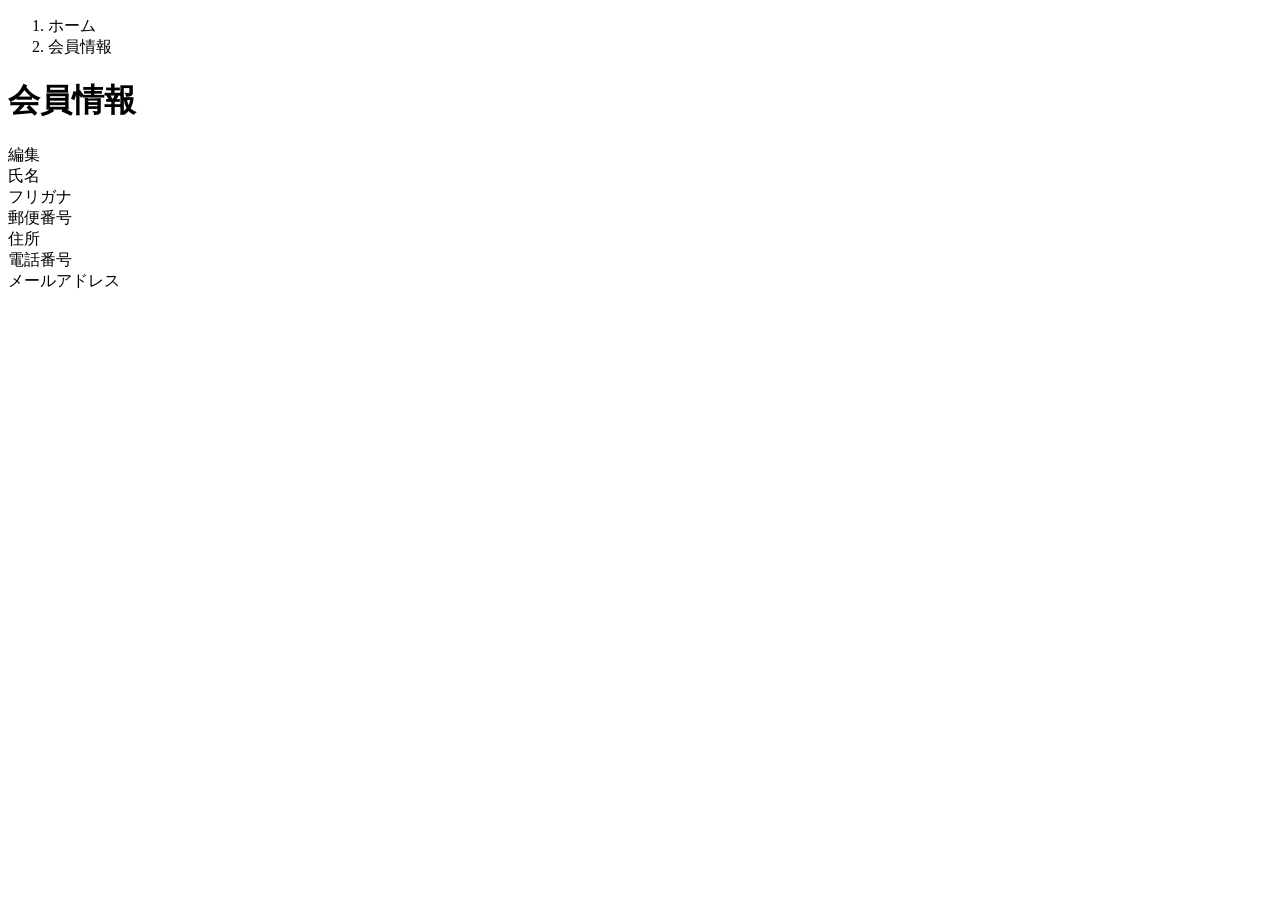
<file: src/main/resources/templates/user/index.html>
<!DOCTYPE html>
 <html xmlns:th="https://www.thymeleaf.org" xmlns:sec="http://www.thymeleaf.org/extras/spring-security">    
     <head>
         <div th:replace="~{fragment :: meta}"></div>   
              
         <div th:replace="~{fragment :: styles}"></div>
           
         <title>会員情報</title>   
     </head>
     <body>
         <div class="samuraitravel-wrapper">
             <!-- ヘッダー -->
             <div th:replace="~{fragment :: header}"></div>
             
             <main>
                 <div class="container pb-5 samuraitravel-container">
                     <div class="row justify-content-center">
                         <div class="col-xl-5 col-lg-6 col-md-8">
                             <nav class="my-3" style="--bs-breadcrumb-divider: '>';" aria-label="breadcrumb">
                                 <ol class="breadcrumb mb-0"> 
                                     <li class="breadcrumb-item"><a th:href="@{/}">ホーム</a></li>                       
                                     <li class="breadcrumb-item active" aria-current="page">会員情報</li>
                                 </ol>
                             </nav> 
                             
                             <h1 class="mb-3 text-center">会員情報</h1> 
                             
                             <div class="d-flex justify-content-end align-items-end mb-3">                    
                                 <div>
                                     <a th:href="@{/user/edit}">編集</a>                        
                                 </div>
                             </div>                                       
                             
                             <div th:if="${successMessage}" class="alert alert-info">
                                 <span th:text="${successMessage}"></span>
                             </div>                               
                             
                             <div class="container mb-4">
                                 <div class="row pb-2 mb-2 border-bottom">
                                     <div class="col-4">
                                         <span class="fw-bold">氏名</span>
                                     </div>
             
                                     <div class="col">
                                         <span th:text="${user.getName()}"></span>
                                     </div>
                                 </div>                    
             
                                 <div class="row pb-2 mb-2 border-bottom">
                                     <div class="col-4">
                                         <span class="fw-bold">フリガナ</span>
                                     </div>
             
                                     <div class="col">
                                         <span th:text="${user.getFurigana()}"></span>
                                     </div>
                                 </div>            
                                 
                                 <div class="row pb-2 mb-2 border-bottom">
                                     <div class="col-4">
                                         <span class="fw-bold">郵便番号</span>
                                     </div>
             
                                     <div class="col">
                                         <span th:text="${user.getPostalCode()}"></span>
                                     </div>
                                 </div>   
                                 
                                 <div class="row pb-2 mb-2 border-bottom">
                                     <div class="col-4">
                                         <span class="fw-bold">住所</span>
                                     </div>
             
                                     <div class="col">
                                         <span th:text="${user.getAddress()}"></span>
                                     </div>
                                 </div>
             
                                 <div class="row pb-2 mb-2 border-bottom">
                                     <div class="col-4">
                                         <span class="fw-bold">電話番号</span>
                                     </div>
             
                                     <div class="col">
                                         <span th:text="${user.getPhoneNumber()}"></span>
                                     </div>
                                 </div>  
                                 
                                 <div class="row pb-2 mb-2 border-bottom">
                                     <div class="col-4">
                                         <span class="fw-bold">メールアドレス</span>
                                     </div>
             
                                     <div class="col">
                                         <span th:text="${user.getEmail()}"></span>
                                     </div>
                                 </div>                                 
                             </div>                                                                                                                           
                         </div>
                     </div>
                 </div>
             </main>
             
             <!-- フッター -->
             <div th:replace="~{fragment :: footer}"></div>
         </div>    
         
         <div th:replace="~{fragment :: scripts}"></div>  
   </body>
 </html>
</file>
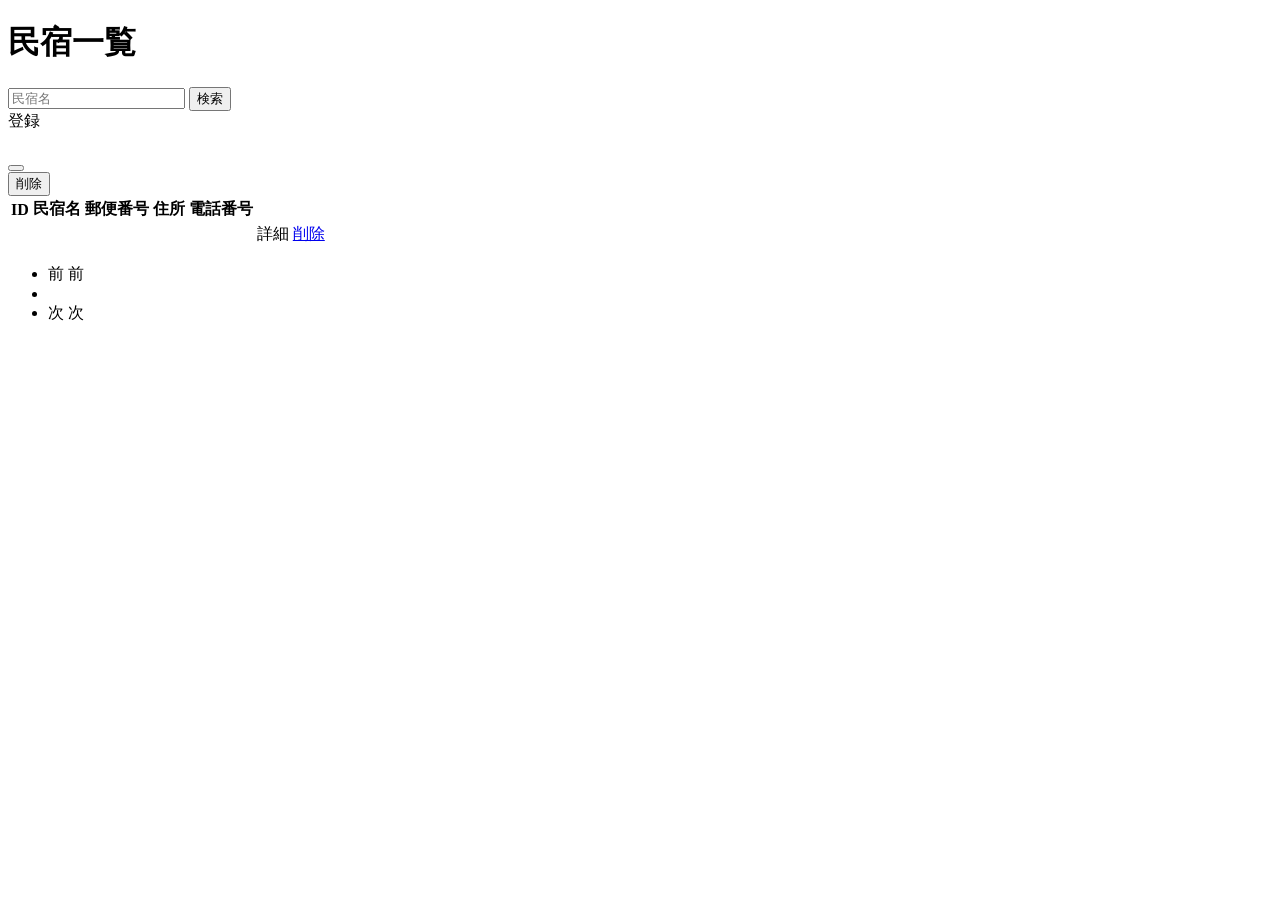
<file: src/main/resources/templates/admin/houses/index.html>
<!DOCTYPE html>
 <html xmlns:th="https://www.thymeleaf.org" xmlns:sec="http://www.thymeleaf.org/extras/spring-security">
     <head>    
         <div th:replace="~{fragment :: meta}"></div>     
         
         <div th:replace="~{fragment :: styles}"></div>
         
         <title>民宿一覧</title>       
     </head>
     <body>
         <div class="samuraitravel-wrapper">
             <!-- ヘッダー -->
             <div th:replace="~{fragment :: header}"></div>
             
             <main>
                 <div class="container pt-4 pb-5 samuraitravel-container">
                     <div class="row justify-content-center">
                         <div class="col-xxl-9 col-xl-10 col-lg-11">
                             
                             <h1 class="mb-4 text-center">民宿一覧</h1>   
                             
                             <div class="d-flex justify-content-between align-items-end flex-wrap"> 
								<form method="get" th:action="@{/admin/houses}" class="mb-3">
									<div class="input-group">
										<input type="text" class="form-cpntrol" name="keyword" th:value="${keyword}" placeholder="民宿名">
										<button type="submit" class="btn text-white shadow-sm samuraitravel-btn">検索</button>
									</div>
								</form>
								
								                            
                                 <a th:href="@{/admin/houses/register}" class="btn text-white shadow-sm mb-3 samuraitravel-btn">登録</a>
                             </div>    
                             
                             <div th:if="${successMessage}" class="alert alert-info">
								 <span th:text="${successMessage}"></span>
							 </div>                                                      
                             
                             <table class="table">
                                 <thead>
                                     <tr>
                                         <th scope="col">ID</th>
                                         <th scope="col">民宿名</th>
                                         <th scope="col">郵便番号</th>
                                         <th scope="col">住所</th>
                                         <th scope="col">電話番号</th>
                                         <th scope="col"></th>    
                                         <th scope="col"></th>                                    
                                     </tr>
                                 </thead>   
                                 <tbody>                                                     
                                     <tr th:each="house : ${housePage}">
                                         <td th:text="${house.getId()}"></td>
                                         <td th:text="${house.getName()}"></td>
                                         <td th:text="${house.getPostalCode()}"></td>
                                         <td th:text="${house.getAddress()}"></td>
                                         <td th:text="${house.getPhoneNumber()}"></td>
                                         <td><a th:href="@{/admin/houses/__${house.getId()}__}">詳細</a></td>
                                         <td><a href="#" class="samuraitravel-link-danger" data-bs-toggle="modal" th:data-bs-target="${'#deleteHouseModal' + house.getId()}">削除</a></td>
                                         
                                         <!-- 削除用モーダル -->
                                         <div class="modal fade" th:id="${'deleteHouseModal' + house.getId()}" tabindex="-1" th:aria-labelledby="${'deleteHouseModalLabel' + house.getId()}">
											 <div class="modal-dialog">
												 <div class="modal-content">
													 <div class="modal-header">
														 <h5 class="modal-title" th:id="${'deleteHouseModalLabel' + house.getId()}" th:text="${house.getName() + 'を削除してもよろしいですか？'}"></h5>
														 <button type="button" class="btn-close" data-bs-dismiss="modal" aria-label="閉じる"></button>
													 </div>
													 <div class="modal-footer">
														 <form method="post" th:action="@{/admin/houses/__${house.getId()}__/delete}">
															 <button type="submit" class="btn samuraitravel-btn-danger text-white shadow-sm">削除</button>
														 </form>
													 </div>
												 </div>
											 </div>
										 </div>
                                     </tr>                                      
                                 </tbody>
                             </table>    
                             
							 <!--ページネーション-->
							 <div th:if="${housePage.getTotalPages() > 1}" class="d-flex justify-content-center">
                                 <nav aria-label="民宿一覧ページ">
                                     <ul class="pagination">
                                         <li class="page-item">
                                             <span th:if="${housePage.isFirst()}" class="page-link disabled">前</span>
                                             <a th:unless="${housePage.isFirst()}" th:href="@{/admin/houses(page = ${housePage.getNumber() - 1}, keyword = ${keyword})}" class="page-link samuraitravel-page-link">前</a>
                                         </li>
                                         <li th:each="i : ${#numbers.sequence(0, housePage.getTotalPages() - 1)}" class="page-item">
                                             <span th:if="${i == housePage.getNumber()}" class="page-link active samuraitravel-active" th:text="${i + 1}"></span>
                                             <a th:unless="${i == housePage.getNumber()}" th:href="@{/admin/houses(page = ${i}, keyword = ${keyword})}" class="page-link samuraitravel-page-link" th:text="${i + 1}"></a>
                                         </li>
                                         <li class="page-item">                        
                                             <span th:if="${housePage.isLast()}" class="page-link disabled">次</span>
                                             <a th:unless="${housePage.isLast()}" th:href="@{/admin/houses(page = ${housePage.getNumber() + 1}, keyword = ${keyword})}" class="page-link samuraitravel-page-link">次</a>
                                         </li>
                                     </ul>
                                 </nav> 
                             </div>
                         </div>
                     </div>
                 </div>              
             </main>
             
             <!-- フッター -->
             <div th:replace="~{fragment :: footer}"></div>
         </div>    
         
         <div th:replace="~{fragment :: scripts}"></div>      
     </body>
 </html>
</file>
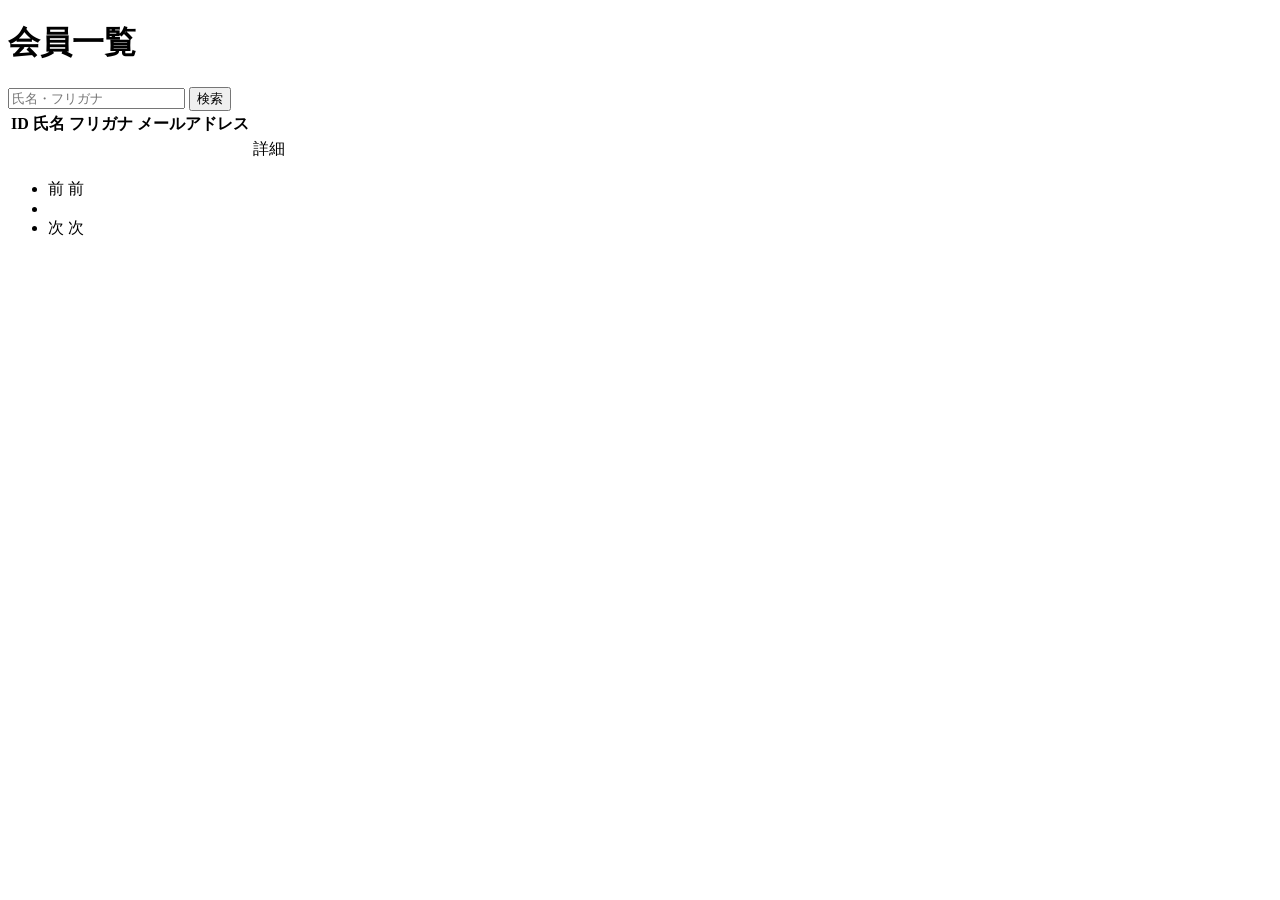
<file: src/main/resources/templates/admin/users/index.html>
<!DOCTYPE html>
 <html xmlns:th="https://www.thymeleaf.org" xmlns:sec="http://www.thymeleaf.org/extras/spring-security">    
     <head>
         <div th:replace="~{fragment :: meta}"></div>   
              
         <div th:replace="~{fragment :: styles}"></div>
           
         <title>会員一覧</title>   
     </head>
     <body>
         <div class="samuraitravel-wrapper">
             <!-- ヘッダー -->
             <div th:replace="~{fragment :: header}"></div>
             
             <main>
                 <div class="container pt-4 pb-5 samuraitravel-container">
                     <div class="row justify-content-center">
                         <div class="col-xxl-9 col-xl-10 col-lg-11">
                             
                             <h1 class="mb-4 text-center">会員一覧</h1>   
                             
                             <div class="d-flex justify-content-between align-items-end">
                                 <form method="get" th:action="@{/admin/users}" class="mb-3">
                                     <div class="input-group">
                                         <input type="text" class="form-control" name="keyword" th:value="${keyword}" placeholder="氏名・フリガナ">
                                         <button type="submit" class="btn text-white shadow-sm samuraitravel-btn">検索</button> 
                                     </div>               
                                 </form>                                                                                                
                             </div>                                                         
                 
                             <div th:if="${successMessage}" class="alert alert-info">
                                 <span th:text="${successMessage}"></span>
                             </div>   
                             
                             <table class="table">
                                 <thead>
                                     <tr>
                                         <th scope="col">ID</th>
                                         <th scope="col">氏名</th>
                                         <th scope="col">フリガナ</th>
                                         <th scope="col">メールアドレス</th>                                        
                                         <th scope="col"></th>
                                     </tr>
                                 </thead>   
                                 <tbody>                                                     
                                     <tr th:each="user : ${userPage}">
                                         <td th:text="${user.getId()}"></td>
                                         <td th:text="${user.getName()}"></td>
                                         <td th:text="${user.getFurigana()}"></td>
                                         <td th:text="${user.getEmail()}"></td>
                                         <td><a th:href="@{/admin/users/__${user.getId()}__}">詳細</a></td>                                                                                
                                     </tr>                                      
                                 </tbody>
                             </table>  
                             
                             <!-- ページネーション -->
                             <div th:if="${userPage.getTotalPages() > 1}" class="d-flex justify-content-center">
                                 <nav aria-label="会員一覧ページ">
                                     <ul class="pagination">
                                         <li class="page-item">
                                             <span th:if="${userPage.isFirst()}" class="page-link disabled">前</span>
                                             <a th:unless="${userPage.isFirst()}" th:href="@{/admin/users(page = ${userPage.getNumber() - 1}, keyword = ${keyword})}" class="page-link samuraitravel-page-link">前</a>
                                         </li>
                                         <li th:each="i : ${#numbers.sequence(0, userPage.getTotalPages() - 1)}" class="page-item">
                                             <span th:if="${i == userPage.getNumber()}" class="page-link active samuraitravel-active" th:text="${i + 1}"></span>
                                             <a th:unless="${i == userPage.getNumber()}" th:href="@{/admin/users(page = ${i}, keyword = ${keyword})}" class="page-link samuraitravel-page-link" th:text="${i + 1}"></a>
                                         </li>
                                         <li class="page-item">                        
                                             <span th:if="${userPage.isLast()}" class="page-link disabled">次</span>
                                             <a th:unless="${userPage.isLast()}" th:href="@{/admin/users(page = ${userPage.getNumber() + 1}, keyword = ${keyword})}" class="page-link samuraitravel-page-link">次</a>
                                         </li>
                                     </ul>
                                 </nav> 
                             </div>                                      
                         </div>
                     </div>
                 </div>
             </main>
             
             <!-- フッター -->
             <div th:replace="~{fragment :: footer}"></div>
         </div>    
         
         <div th:replace="~{fragment :: scripts}"></div>  
   </body>
 </html>
</file>
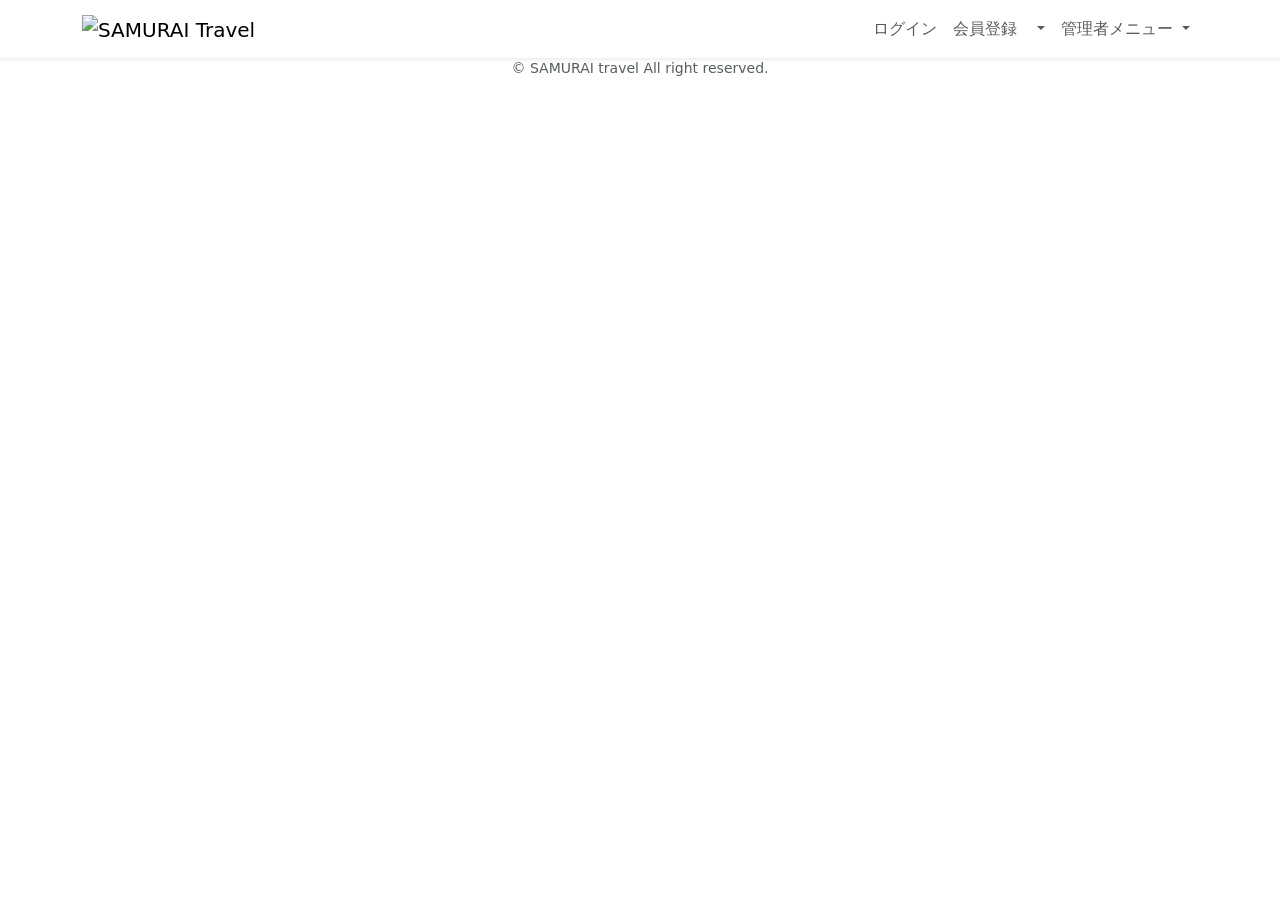
<file: src/main/resources/templates/fragment.html>
<!DOCTYPE html>
<html xmlns:th="https://ww.thymeleaf.org" xmlns="http://www.thymeleaf.org/extras/spring-security">
	<head>
		<!-- meta要素の部品化 -->
		<div th:fragment="meta" th:remove="tag">
			<meta charset="UTF-8">
			<meta name="viewport" content="width=device-width, initial-scale=1">
		</div>
		
		<!-- link要素の部品化 -->
		<div th:fragment="styles" th:remove="tag">
			<!-- Boostrap -->
			<link href="https://cdn.jsdelivr.net/npm/bootstrap@5.2.3/dist/css/bootstrap.min.css" rel="stylesheet" integrity="sha384-rbsA2VBKQhggwzxH7pPCaAqO46MgnOM80zW1RWuH61DGLwZJEdK2Kadq2F9CUG65" crossorigin="anonymous">
			
			<!-- Google Fonts -->
			<link rel="preconnect" href="https://fonts.googleapis.com">
			<link rel="preconnect" href="https://fonts.gstatic.com" crossorigin>
			<link href="https://fonts.googleapis.com/css2?family=Noto+Sans+JP:wght@400;500&display=swap" rel="stylesheet">
			
			<link th:href="@{/css/style.css}" rel="stylesheet">
		</div>	
		
		<title>部品化用のHTMLファイル</title>
	</head>
	<body>
		<!-- ヘッダーの部品化 -->
		<div th:fragment="header" th:remove="tag">
             <nav class="navbar navbar-expand-md navbar-light bg-white shadow-sm samuraitravel-navbar">
                 <div class="container samuraitravel-container">
                     <a class="navbar-brand" th:href="@{/}">                        
                         <img class="samuraitravel-logo me-1" th:src="@{/images/logo.png}" alt="SAMURAI Travel">                        
                     </a>
                     
                     <button class="navbar-toggler" type="button" data-bs-toggle="collapse" data-bs-target="#navbarSupportedContent" aria-controls="navbarSupportedContent" aria-expanded="false" aria-label="Toggle navigation">
                         <span class="navbar-toggler-icon"></span>
                     </button>
                     
                     <div class="collapse navbar-collapse" id="navbarSupportedContent">                                    
                         <ul class="navbar-nav ms-auto">    
                             <!-- 未ログインであれば表示する -->
                             <li class="nav-item" sec:authorize="isAnonymous()">
                                 <a class="nav-link" th:href="@{/login}">ログイン</a>
                             </li>
                             <li class="nav-item" sec:authorize="isAnonymous()">
								 <a class="nav-link" th:href="@{/signup}">会員登録</a>
							 </li>                                                    
                     
                             <!-- ログイン済みであれば表示する --> 
                             <li class="nav-item dropdown" sec:authorize="hasRole('ROLE_GENERAL')">
                                 <a id="navbarDropdownGeneral" class="nav-link dropdown-toggle" href="#" role="button" data-bs-toggle="dropdown" aria-haspopup="true" aria-expanded="false" v-pre>
                                     <span sec:authentication="principal.user.name"></span>
                                 </a>
         
                                 <div class="dropdown-menu dropdown-menu-end" aria-labelledby="navbarDropdownGeneral">
									 <a class="dropdown-item samuraitravel-dropdown-item" th:href="@{/user}">会員情報</a>
									 <a class="dropdown-item samuraitravel-dropdown-item" th:href="@{/reservations}">予約一覧</a>
									 <a class="dropdown-item samuraitravel-dropdown-item" th:href="@{/favorites}">お気に入り一覧</a>
									 
									 <div class="dropdown-divider"></div>
									                                                                
                                     <a class="dropdown-item samuraitravel-dropdown-item" th:href="@{/logout}" onclick="event.preventDefault(); document.getElementById('logout-form').submit();">
                                         ログアウト
                                     </a>
                                     <form class="d-none" id="logout-form" th:action="@{/logout}" method="post"></form>                                     
                                 </div>
                             </li>                       
                                 
                             <!-- 管理者であれば表示する -->    
                             <li class="nav-item dropdown" sec:authorize="hasRole('ROLE_ADMIN')">
                                 <a id="navbarDropdownAdmin" class="nav-link dropdown-toggle" href="#" role="button" data-bs-toggle="dropdown" aria-haspopup="true" aria-expanded="false" v-pre>
                                     管理者メニュー
                                 </a>
         
                                 <div class="dropdown-menu dropdown-menu-end" aria-labelledby="navbarDropdownAdmin">
									 <a class="dropdown-item samuraitravel-dropdown-item" th:href="@{/admin/users}">会員一覧</a>                                                                                            
                                     <a class="dropdown-item samuraitravel-dropdown-item" th:href="@{/admin/houses}">民宿一覧</a>                                                                                                     
                                                               
                                     <div class="dropdown-divider"></div>
                                     
                                     <a class="dropdown-item samuraitravel-dropdown-item" th:href="@{/logout}" onclick="event.preventDefault(); document.getElementById('logout-form').submit();">
                                         ログアウト
                                     </a>
                                     <form class="d-none" id="logout-form" th:action="@{/logout}" method="post"></form> 
                                 </div>
                             </li>                           
                         </ul>
					 </div>                                       
                 </div>
             </nav>
         </div>
		
		<!-- フッターの部品化 -->
		<div th:fragment="footer" th:remove="tag">
			<footer>
				<div class="d-flex justify-content-center align-items-center h-100">
					<p class="text-center text-muted small mb-0">&copy; SAMURAI travel All right reserved.</p>
				</div>
			</footer>
		</div>
		
		<!-- script要素の部品化 -->
		<div th:fragment="scripts" th:remove="tag">
			<!-- Boostrap -->
			<script src="https://cdn.jsdelivr.net/npm/bootstrap@5.2.3/dist/js/bootstrap.bundle.min.js" intefrity="sha384-kenU1KFdBIe4zVF0s0G1M5b4hcpxyD9F7jL+jjXkk+Q2h455rYXK/7HAuoJl+0I4" crossorign="anonamous"></script>
		</div>
	</body>
</html>
</file>
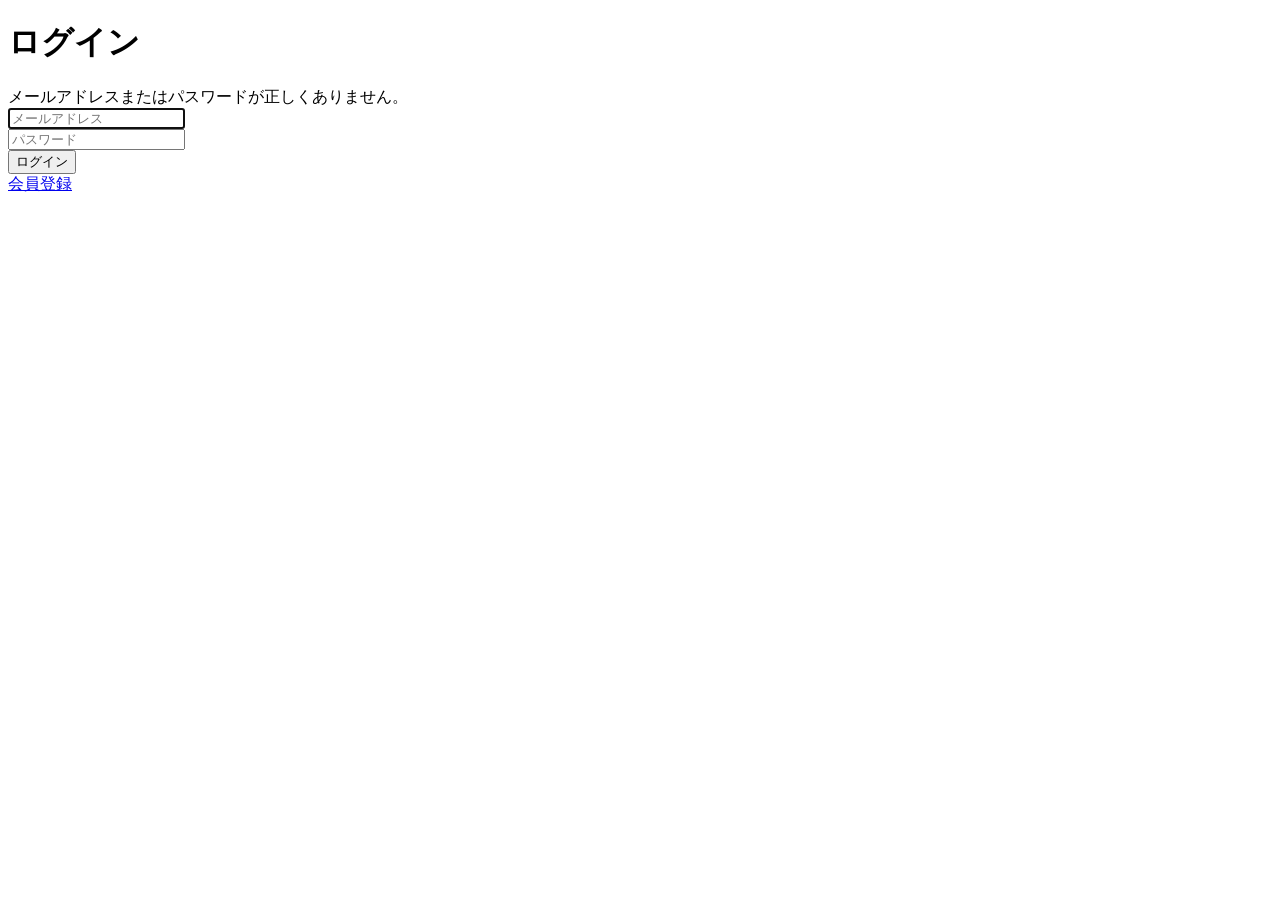
<file: src/main/resources/templates/auth/login.html>
<!DOCTYPE html>
 <html xmlns:th="https://www.thymeleaf.org" xmlns:sec="http://www.thymeleaf.org/extras/spring-security">
     <head>
         <div th:replace="~{fragment :: meta}"></div>   
              
         <div th:replace="~{fragment :: styles}"></div> 
         
         <title>ログイン</title>       
     </head>
     <body>
         <div class="samuraitravel-wrapper">
             <!-- ヘッダー -->
             <div th:replace="~{fragment :: header}"></div>
             
             <main>
                 <div class="container pt-4 pb-5 samuraitravel-container">
                     <div class="row justify-content-center">        
                         <div class="col-xl-3 col-lg-4 col-md-5 col-sm-7">                            
                             <h1 class="mb-4 text-center">ログイン</h1>            
                         
                             <div th:if="${param.error}" class="alert alert-danger">
                                 メールアドレスまたはパスワードが正しくありません。
                             </div>
                             
                             <form th:action="@{/login}" method="post">
                                 <div class="form-group mb-3">
                                     <input type="text" class="form-control" name="username" autocomplete="email" placeholder="メールアドレス" autofocus>
                                 </div>
                                 <div class="form-group mb-3">
                                     <input type="password" class="form-control" name="password" autocomplete="new-password" placeholder="パスワード">
                                 </div>
                                 
                                 <div class="form-group d-flex justify-content-center my-4">
                                     <button type="submit" class="btn text-white shadow-sm w-100 samuraitravel-btn">ログイン</button>
                                 </div>
                             </form>
                             
                             <div class="text-center">
                                 <a href="@{/signup}">
                                     会員登録
                                 </a>
                             </div>                                                 
                         </div>
                     </div>
                 </div>             
             </main>
             
             <!-- フッター -->
             <div th:replace="~{fragment :: footer}"></div>
         </div>    
         
         <div th:replace="~{fragment :: scripts}"></div>         
     </body>
 </html>
</file>
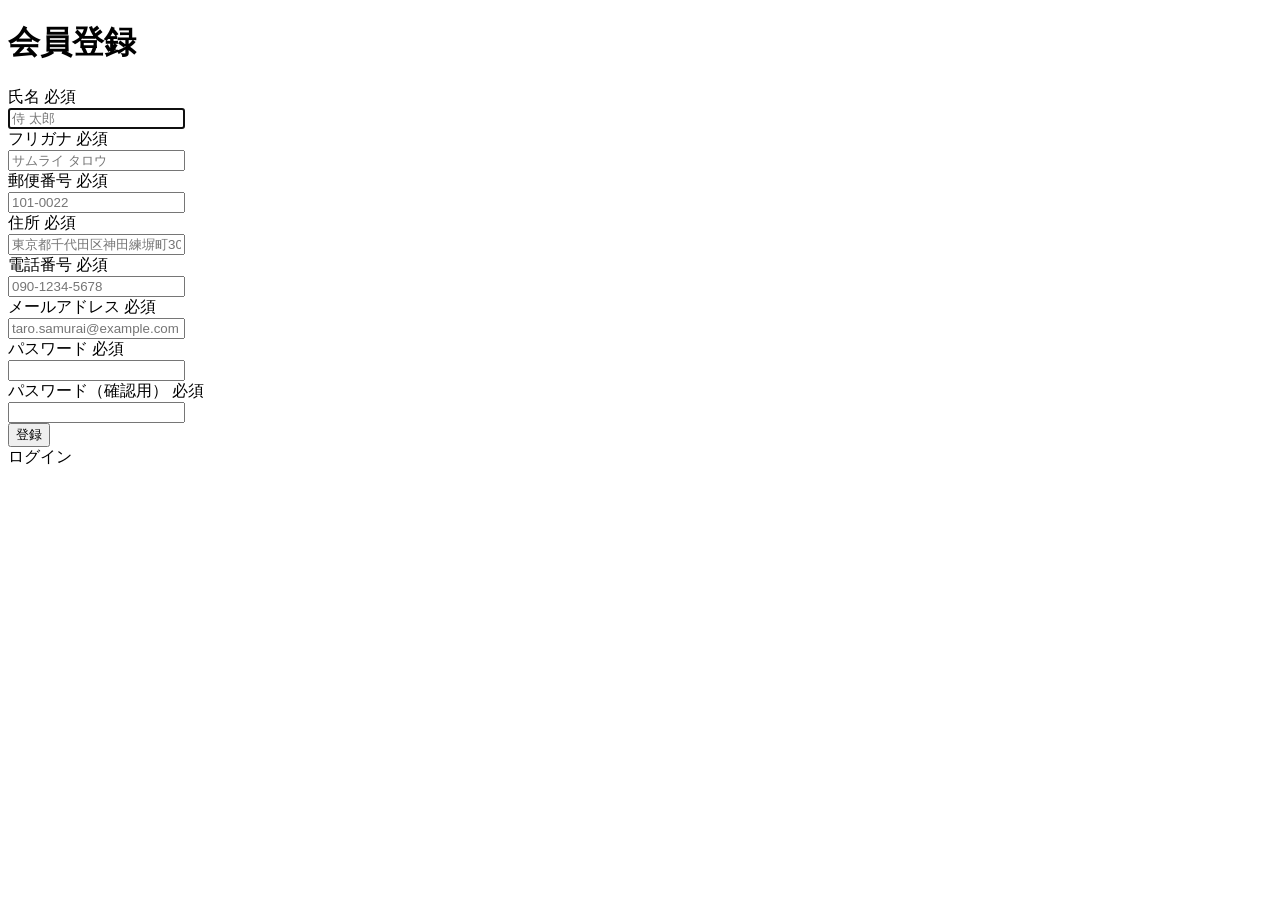
<file: src/main/resources/templates/auth/signup.html>
<!DOCTYPE html>
<html xmlns:th="https://www.thymeleaf.org" xmlns:sec="http://www.thymeleaf.org/extras/spring-security">
	<head>
		<div th:replace="~{fragment :: meta}"></div>
		
		<div th:replace="~{fragment :: styles}"></div>
		
		<title>会員登録</title>
	</head>
	<body>
		<div class="samuraitravel-wrapper">
			<!-- ヘッダー -->
			<div th:replace="~{fragment :: header}"></div>
			
			<main>
				<div class="container pt-4 pb-5 samuraitravel-container">
					<div class="row justify-content-center">
						<div class="col-xl-5 col-lg-6 col-md-8">
							
							<h1 class="mb-4 text-center">会員登録</h1>
							
							<form method="post" th:action="@{/signup}" th:object="${signupForm}">
								
								<div class="form-group row mb-3">
									<div class="col-md-5">
										<label for="name" class="col-form-label text-md-left fw-bold">
											<div class="d-flex align-items-center">
												<span class="me-1">氏名</span>
												<span class="badge bg-danger">必須</span>
											</div>
										</label>
									</div>
									<div class="col-md-7">
										<div th:if="${#fields.hasErrors('name')}" class="text-danger small mb-2" th:errors="*{name}"></div>
										<input type="text" class="form-control" th:field="*{name}" autocomplete="name" autofocus placeholder="侍 太郎">
									</div>
								</div>
								
								<div class="form-group row mb-3">
									<div class="col-md-5">
										<label for="furigana" class="col-form-label text-md-left fw-bold">
											<div class="d-flex align-items-center">
												<span class="me-1">フリガナ</span>
												<span class="badge bg-danger">必須</span>
											</div>
										</label>
									</div>
									<div class="col-md-7">
										<div th:if="${#fields.hasErrors('furigana')}" class="text-danger small mb-2" th:errors="*{furigana}"></div>
										<input type="text" class="form-control" th:field="*{furigana}" autocomplete="furigana" placeholder="サムライ タロウ">
									</div>
								</div>
								
								<div class="form-group row mb-3">
									<div class="col-md-5">
										<label for="postalCode" class="col-form-label text-md-left fw-bold">
											<div class="d-flex align-items-center">
												<span class="me-1">郵便番号</span>
												<span class="badge bg-danger">必須</span>
											</div>
										</label>
									</div>
									<div class="col-md-7">
										<div th:if="${#fields.hasErrors('postalCode')}" class="text-danger small mb-2" th:errors="*{postalCode}"></div>
										<input type="text" class="form-control" th:field="*{postalCode}" autocomplete="postal-code" placeholder="101-0022">
									</div>
								</div>
								
								<div class="form-group row mb-3">
                                     <div class="col-md-5">
                                         <label for="address" class="col-form-label text-md-left fw-bold">
                                              <div class="d-flex align-items-center">
                                                  <span class="me-1">住所</span>
                                                  <span class="badge bg-danger">必須</span>
                                              </div>
                                          </label>
                                     </div>
                                     <div class="col-md-7">
                                          <div th:if="${#fields.hasErrors('address')}" class="text-danger small mb-2" th:errors="*{address}"></div>
                                         <input type="text" class="form-control" th:field="*{address}" placeholder="東京都千代田区神田練塀町300番地">  
                                     </div>
                                 </div>
                                 
                                 <div class="form-group row mb-3">
                                     <div class="col-md-5">
                                         <label for="phoneNumber" class="col-form-label text-md-left fw-bold">
                                              <div class="d-flex align-items-center">
                                                  <span class="me-1">電話番号</span>
                                                  <span class="badge bg-danger">必須</span>
                                              </div>
                                         </label>
                                     </div>
                                     <div class="col-md-7">
                                          <div th:if="${#fields.hasErrors('phoneNumber')}" class="text-danger small mb-2" th:errors="*{phoneNumber}"></div>
                                         <input type="text" class="form-control" th:field="*{phoneNumber}" autocomplete="tel-national" placeholder="090-1234-5678">                                
                                     </div>
                                 </div>
                                 
                                 <div class="form-group row mb-3">
                                     <div class="col-md-5">
                                         <label for="email" class="col-form-label text-md-left fw-bold">
                                             <div class="d-flex align-items-center">
                                                 <span class="me-1">メールアドレス</span>
                                                 <span class="badge bg-danger">必須</span>
                                             </div>
                                         </label>
                                     </div>
                                     <div class="col-md-7">
                                         <div th:if="${#fields.hasErrors('email')}" class="text-danger small mb-2" th:errors="*{email}"></div>
                                         <input type="text" class="form-control" th:field="*{email}" autocomplete="email" placeholder="taro.samurai@example.com">
                                     </div>
                                 </div>
                                 
                                 <div class="form-group row mb-3">
                                     <div class="col-md-5">
                                         <label for="password" class="col-form-label text-md-left fw-bold">
                                             <div class="d-flex align-items-center">
                                                 <span class="me-1">パスワード</span>
                                                 <span class="badge bg-danger">必須</span>
                                             </div>
                                         </label>
                                     </div>
                                     <div class="col-md-7">
                                         <div th:if="${#fields.hasErrors('password')}" class="text-danger small mb-2" th:errors="*{password}"></div>
                                         <input type="password" class="form-control" th:field="*{password}" autocomplete="new-password">
                                     </div>
                                 </div>
                                 
                                 <div class="form-group row mb-3">
                                     <div class="col-md-5">
                                         <label for="passwordConfirmation" class="col-form-label text-md-left fw-bold">
                                             <div class="d-flex align-items-center">
                                                 <span class="me-1">パスワード（確認用）</span>
                                                 <span class="badge bg-danger">必須</span>
                                             </div>
                                         </label>
                                     </div>
                                     <div class="col-md-7">
                                         <div th:if="${#fields.hasErrors('passwordConfirmation')}" class="text-danger small mb-2" th:errors="*{passwordConfirmation}"></div>
                                         <input type="password" class="form-control" th:field="*{passwordConfirmation}" autocomplete="new-password">
                                     </div>
                                 </div>
                                 
                                 <div class="form-group d-flex justify-content-center my-4">
									 <button type="submit" class="btn text-white shadow-sm w-50 samuraitravel-btn">登録</button>
								 </div>
							</form>
							
							<div class="text-center">
								<a th:href="@{/login}">ログイン</a>
							</div>
						</div>
					</div>
				</div>
			</main>
			
			<!-- フッター -->
             <div th:replace="~{fragment :: footer}"></div>
		</div>
		
		<div th:replace="~{fragment :: scripts}"></div>
	</body>
</html>
</file>
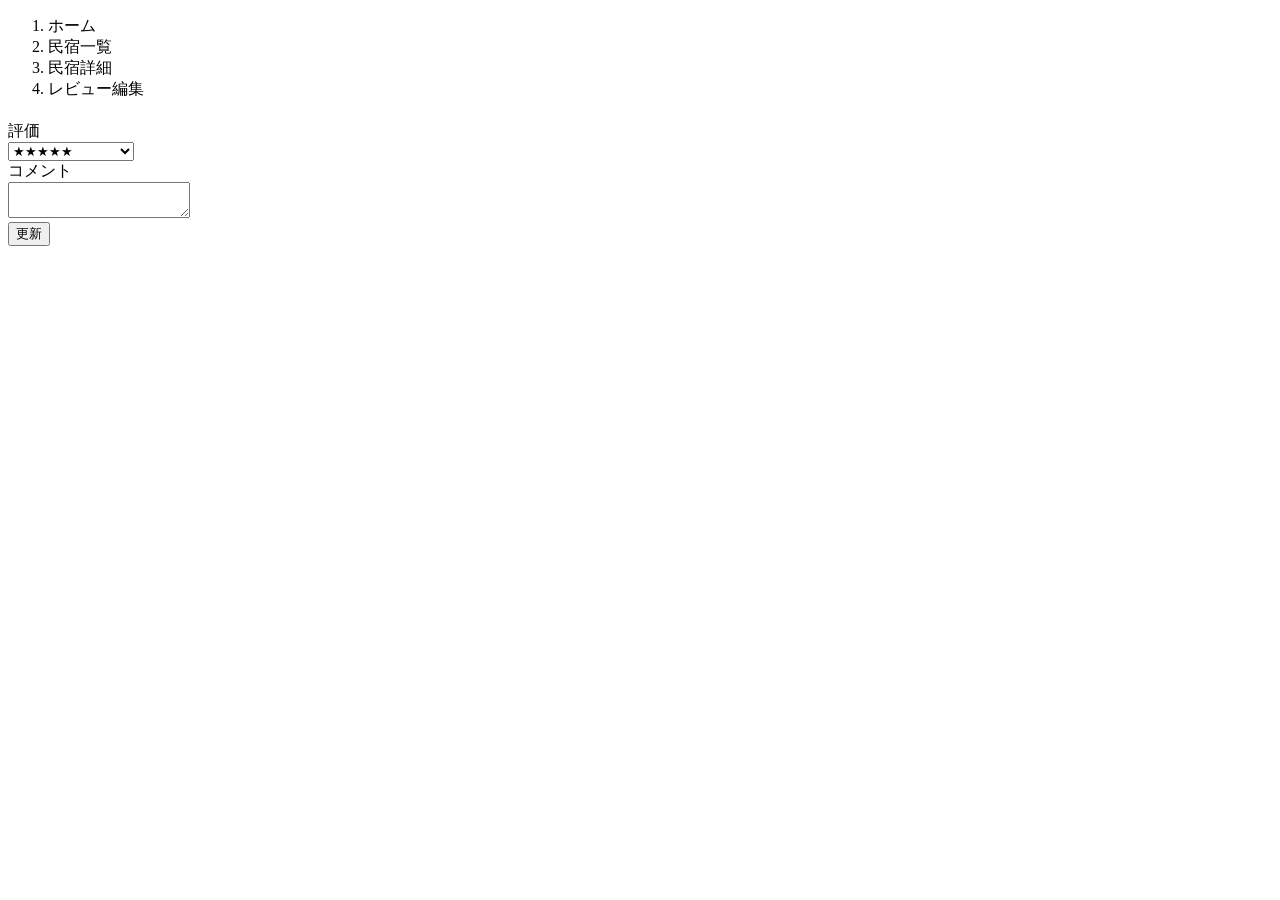
<file: src/main/resources/templates/reviews/edit.html>
<!DOCTYPE html>
 <html xmlns:th="https://www.thymeleaf.org" xmlns:sec="http://www.thymeleaf.org/extras/spring-security">    
     <head>
         <div th:replace="~{fragment :: meta}"></div>   
              
         <div th:replace="~{fragment :: styles}"></div>
           
         <title>レビュー編集</title>   
     </head>
     <body>
         <div class="samuraitravel-wrapper">
             <!-- ヘッダー -->
             <div th:replace="~{fragment :: header}"></div>
             
             <main>
                 <div class="container pt-4 pb-5 samuraitravel-container">
                     <div class="row justify-content-center">
                         <div class="col-xl-5 col-lg-6 col-md-8">
                             <nav class="mb-4" style="--bs-breadcrumb-divider: '>';" aria-label="breadcrumb">
                                 <ol class="breadcrumb mb-0">                        
                                     <li class="breadcrumb-item"><a th:href="@{/}">ホーム</a></li>
                                     <li class="breadcrumb-item"><a th:href="@{/houses}">民宿一覧</a></li>
                                     <li class="breadcrumb-item"><a th:href="@{/houses/__${house.getId()}__}">民宿詳細</a></li>
                                     <li class="breadcrumb-item active" aria-current="page">レビュー編集</li>
                                 </ol>
                             </nav>
                             
                             <!-- h1タグへth:textでhouse.getName() + 'のレビュー編集'を設定 -->
                             <h1 class="mb-4 text-center" th:text="${house.getName() + 'のレビュー編集'}"></h1> 
                                       
                             <!-- formタグへth:actionで/houses/__(houseのgetId())__/reviews/__(reviewのgetId())__/updateを設定 -->
                             <!-- また、th:objectでreviewEditFormを設定 -->
                             <form method="post" th:action="{/houses/__${house.getId()}__/reviews/__${review.getId()}__/update}" th:object="${reviewEditForm}"> 
                                 <!-- hiddenタグへth:fieldにてidを設定 -->
                                 <input type="hidden" th:field="*{id}">
                                                                                                                            
                                 <div class="form-group row mb-3">
                                     <div class="col-md-3">
                                         <label for="name" class="col-form-label text-md-left fw-bold">評価</label>
                                     </div>
                                     <div class="col-md-9">                                    
                                         <!-- divタグへth:ifにて#fields.hasErrorsのscoreを設定。th:errorsにてsocreを設定 -->
                                         <div class="text-danger small mb-2" th:if="${#fields.hasErrors('score')}" th:errors="*{score}"></div>                                    
                                         <!-- selectタグへth:fieldにてscoreを設定 -->
                                         <select th:field="*{score}">
                                             <!-- optionタグを作成、バリューに1~5をセットして表示を☆1個～5個をセット(ここはQ&A等で確認してみてください) -->
                                             <option value="">選択してください</option>
                            				 <option value="5" selected>★★★★★</option>
                            				 <option value="4">★★★★☆</option>
                            				 <option value="3">★★★☆☆</option>
                            				 <option value="2">★★☆☆☆</option>
                          					 <option value="1">★☆☆☆☆</option>
                                         </select>
                                     </div>
                                 </div>                               
                                 
                                 <div class="form-group row mb-3">
                                     <div class="col-md-3">
                                         <label for="description" class="col-form-label text-md-left fw-bold">コメント</label>
                                     </div>
                                     <div class="col-md-9">                            
                                         <!-- divタグへth:ifにて#fields.hasErrorsのcontentを設定。th:errorsにてcontentを設定 -->
                                         <div class="text-danger small mb-2" th:if="${#fields.hasErrors('content')}" th:error="*{content}"></div>                                        
                                         <!-- textareaタグへth:fieldにてcontent(colsとrowsは調整してください)を設定。 -->
                                         <textarea class="form-control" th:field="*{content}"></textarea>
                                     </div>
                                 </div>                                                                                                                        
                                 
                                 <div class="form-group d-flex justify-content-center my-4">
                                     <button type="submit" class="btn text-white shadow-sm w-50 samuraitravel-btn">更新</button>
                                 </div>
                             </form>                                                          
                         </div>
                     </div>
                 </div> 
             </main>
             
             <!-- フッター -->
             <div th:replace="~{fragment :: footer}"></div>
         </div>    
         
         <div th:replace="~{fragment :: scripts}"></div>  
   </body>
 </html>
</file>
